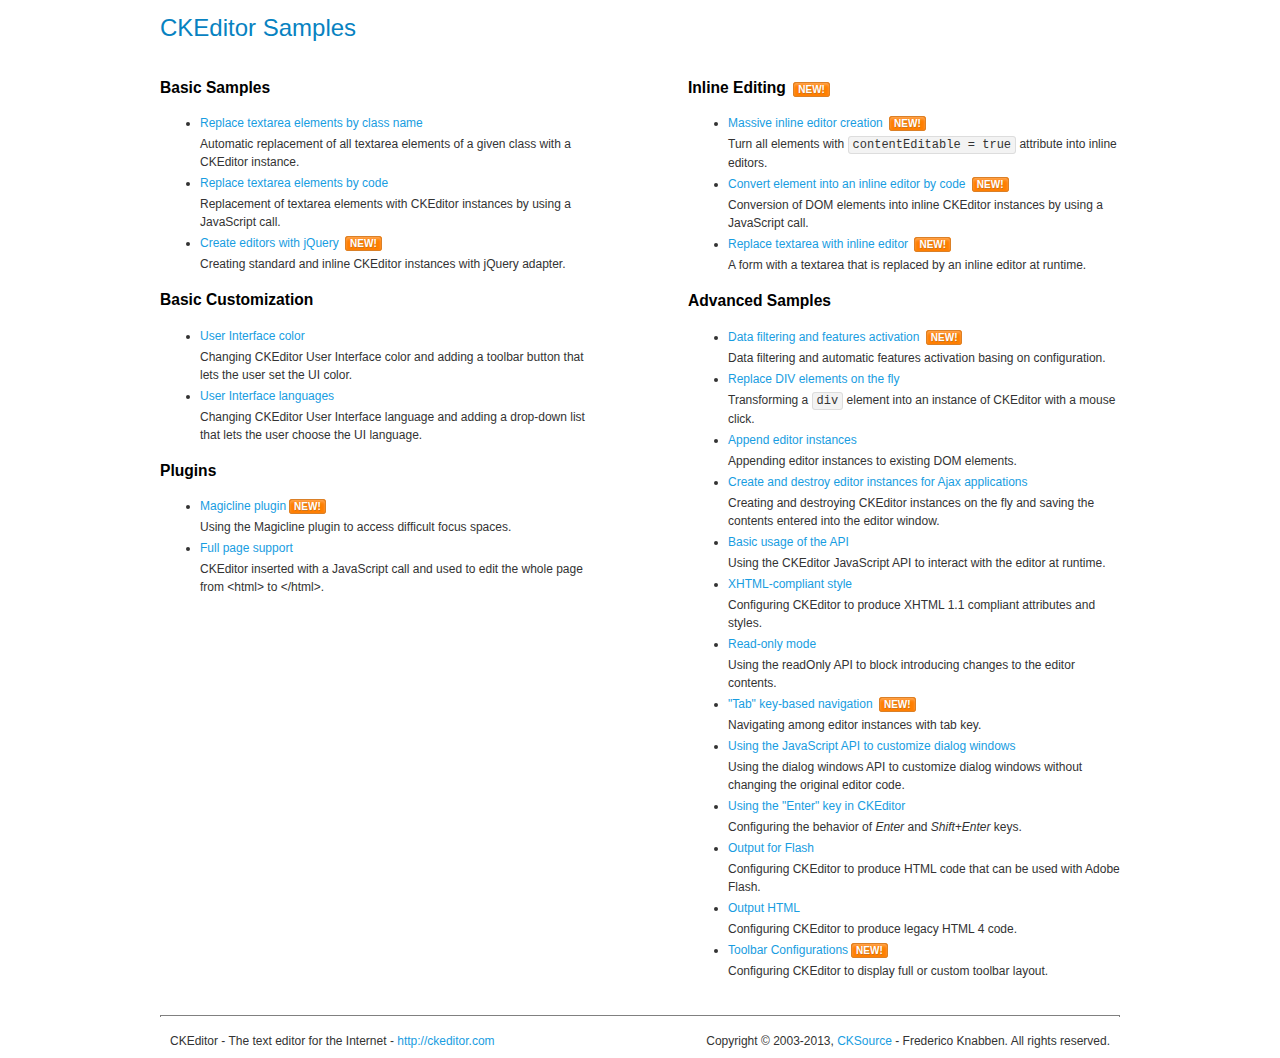
<file: app/static/vendors/ckeditor/samples/index.html>
<!DOCTYPE html>
<!--
Copyright (c) 2003-2013, CKSource - Frederico Knabben. All rights reserved.
For licensing, see LICENSE.md or http://ckeditor.com/license
-->
<html>
<head>
	<title>CKEditor Samples</title>
	<meta charset="utf-8">
	<link rel="stylesheet" href="sample.css">
</head>
<body>
	<h1 class="samples">
		CKEditor Samples
	</h1>
	<div class="twoColumns">
		<div class="twoColumnsLeft">
			<h2 class="samples">
				Basic Samples
			</h2>
			<dl class="samples">
				<dt><a class="samples" href="replacebyclass.html">Replace textarea elements by class name</a></dt>
				<dd>Automatic replacement of all textarea elements of a given class with a CKEditor instance.</dd>

				<dt><a class="samples" href="replacebycode.html">Replace textarea elements by code</a></dt>
				<dd>Replacement of textarea elements with CKEditor instances by using a JavaScript call.</dd>

				<dt><a class="samples" href="jquery.html">Create editors with jQuery</a> <span class="new">New!</span></dt>
				<dd>Creating standard and inline CKEditor instances with jQuery adapter.</dd>
			</dl>

			<h2 class="samples">
				Basic Customization
			</h2>
			<dl class="samples">
				<dt><a class="samples" href="uicolor.html">User Interface color</a></dt>
				<dd>Changing CKEditor User Interface color and adding a toolbar button that lets the user set the UI color.</dd>

				<dt><a class="samples" href="uilanguages.html">User Interface languages</a></dt>
				<dd>Changing CKEditor User Interface language and adding a drop-down list that lets the user choose the UI language.</dd>
			</dl>


			<h2 class="samples">Plugins</h2>
<dl class="samples">
<dt><a class="samples" href="plugins/magicline/magicline.html">Magicline plugin</a><span class="new">New!</span></dt>
<dd>Using the Magicline plugin to access difficult focus spaces.</dd>

<dt><a class="samples" href="plugins/wysiwygarea/fullpage.html">Full page support</a></dt>
<dd>CKEditor inserted with a JavaScript call and used to edit the whole page from &lt;html&gt; to &lt;/html&gt;.</dd>
</dl>
		</div>
		<div class="twoColumnsRight">
			<h2 class="samples">
				Inline Editing <span class="new">New!</span>
			</h2>
			<dl class="samples">
				<dt><a class="samples" href="inlineall.html">Massive inline editor creation</a> <span class="new">New!</span></dt>
				<dd>Turn all elements with <code>contentEditable = true</code> attribute into inline editors.</dd>

				<dt><a class="samples" href="inlinebycode.html">Convert element into an inline editor by code</a> <span class="new">New!</span></dt>
				<dd>Conversion of DOM elements into inline CKEditor instances by using a JavaScript call.</dd>

				<dt><a class="samples" href="inlinetextarea.html">Replace textarea with inline editor</a> <span class="new">New!</span></dt>
				<dd>A form with a textarea that is replaced by an inline editor at runtime.</dd>

				
			</dl>

			<h2 class="samples">
				Advanced Samples
			</h2>
			<dl class="samples">
				<dt><a class="samples" href="datafiltering.html">Data filtering and features activation</a> <span class="new">New!</span></dt>
				<dd>Data filtering and automatic features activation basing on configuration.</dd>

				<dt><a class="samples" href="divreplace.html">Replace DIV elements on the fly</a></dt>
				<dd>Transforming a <code>div</code> element into an instance of CKEditor with a mouse click.</dd>

				<dt><a class="samples" href="appendto.html">Append editor instances</a></dt>
				<dd>Appending editor instances to existing DOM elements.</dd>

				<dt><a class="samples" href="ajax.html">Create and destroy editor instances for Ajax applications</a></dt>
				<dd>Creating and destroying CKEditor instances on the fly and saving the contents entered into the editor window.</dd>

				<dt><a class="samples" href="api.html">Basic usage of the API</a></dt>
				<dd>Using the CKEditor JavaScript API to interact with the editor at runtime.</dd>

				<dt><a class="samples" href="xhtmlstyle.html">XHTML-compliant style</a></dt>
				<dd>Configuring CKEditor to produce XHTML 1.1 compliant attributes and styles.</dd>

				<dt><a class="samples" href="readonly.html">Read-only mode</a></dt>
				<dd>Using the readOnly API to block introducing changes to the editor contents.</dd>

				<dt><a class="samples" href="tabindex.html">"Tab" key-based navigation</a> <span class="new">New!</span></dt>
				<dd>Navigating among editor instances with tab key.</dd>


				
<dt><a class="samples" href="plugins/dialog/dialog.html">Using the JavaScript API to customize dialog windows</a></dt>
<dd>Using the dialog windows API to customize dialog windows without changing the original editor code.</dd>

<dt><a class="samples" href="plugins/enterkey/enterkey.html">Using the &quot;Enter&quot; key in CKEditor</a></dt>
<dd>Configuring the behavior of <em>Enter</em> and <em>Shift+Enter</em> keys.</dd>

<dt><a class="samples" href="plugins/htmlwriter/outputforflash.html">Output for Flash</a></dt>
<dd>Configuring CKEditor to produce HTML code that can be used with Adobe Flash.</dd>

<dt><a class="samples" href="plugins/htmlwriter/outputhtml.html">Output HTML</a></dt>
<dd>Configuring CKEditor to produce legacy HTML 4 code.</dd>

<dt><a class="samples" href="plugins/toolbar/toolbar.html">Toolbar Configurations</a><span class="new">New!</span></dt>
<dd>Configuring CKEditor to display full or custom toolbar layout.</dd>

			</dl>
		</div>
	</div>
	<div id="footer">
		<hr>
		<p>
			CKEditor - The text editor for the Internet - <a class="samples" href="http://ckeditor.com/">http://ckeditor.com</a>
		</p>
		<p id="copy">
			Copyright &copy; 2003-2013, <a class="samples" href="http://cksource.com/">CKSource</a> - Frederico Knabben. All rights reserved.
		</p>
	</div>
</body>
</html>
</file>
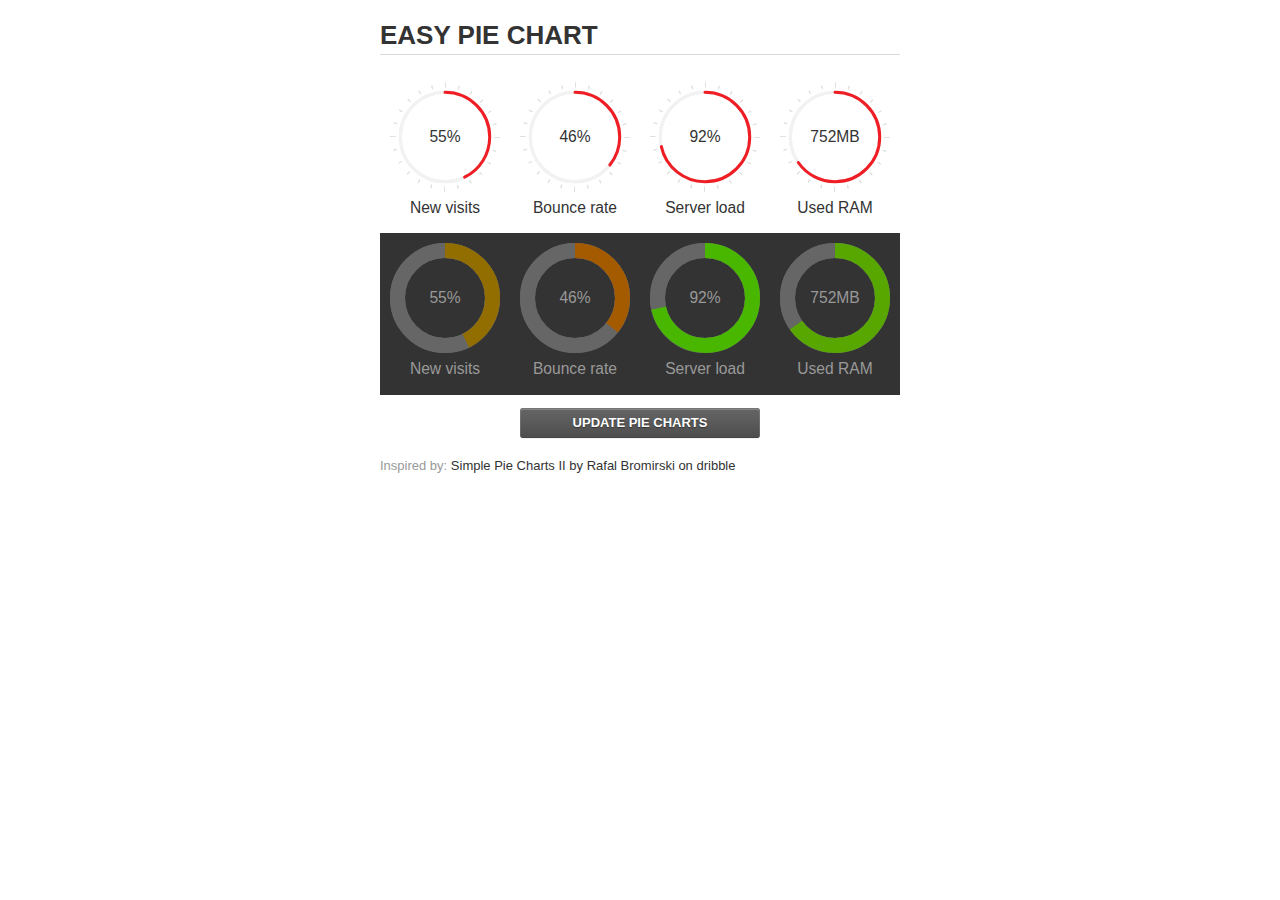
<file: app/static/vendors/easypiechart/examples/index.html>
<!doctype html>
<html>
    <head>
        <meta charset="utf-8">
        <title>Easy Pie Chart</title>
        <script type="text/javascript" src="https://ajax.googleapis.com/ajax/libs/jquery/1.7.2/jquery.min.js"></script>
        <script type="text/javascript" src="http://html5shiv.googlecode.com/svn/trunk/html5.js"></script>
        <script type="text/javascript" src="excanvas.js"></script>
        <script type="text/javascript" src="../jquery.easy-pie-chart.js"></script>

        <link rel="stylesheet" type="text/css" href="style.css" media="screen">
        <link rel="stylesheet" type="text/css" href="../jquery.easy-pie-chart.css" media="screen">

        <meta name="viewport" content="width=device-width, initial-scale=1.0">

        <script type="text/javascript">
            var initPieChart = function() {
                $('.percentage').easyPieChart({
                    animate: 1000
                });
                $('.percentage-light').easyPieChart({
                    barColor: function(percent) {
                        percent /= 100;
                        return "rgb(" + Math.round(255 * (1-percent)) + ", " + Math.round(255 * percent) + ", 0)";
                    },
                    trackColor: '#666',
                    scaleColor: false,
                    lineCap: 'butt',
                    lineWidth: 15,
                    animate: 1000
                });

                $('.updateEasyPieChart').on('click', function(e) {
                  e.preventDefault();
                  $('.percentage, .percentage-light').each(function() {
                    var newValue = Math.round(100*Math.random());
                    $(this).data('easyPieChart').update(newValue);
                    $('span', this).text(newValue);
                  });
                });
            };
        </script>
    </head>
    <body onload="initPieChart();">
        <div class="container">
            <h1>EASY PIE CHART</h1>
            <div class="chart">
                <div class="percentage" data-percent="55"><span>55</span>%</div>
                <div class="label">New visits</div>
            </div>
            <div class="chart">
                <div class="percentage" data-percent="46"><span>46</span>%</div>
                <div class="label">Bounce rate</div>
            </div>
            <div class="chart">
                <div class="percentage" data-percent="92"><span>92</span>%</div>
                <div class="label">Server load</div>
            </div>
            <div class="chart">
                <div class="percentage" data-percent="84"><span>752</span>MB</div>
                <div class="label">Used RAM</div>
            </div>
            <div style="clear:both;"></div>
            <div class="dark">
                <div class="chart">
                    <div class="percentage-light" data-percent="55"><span>55</span>%</div>
                    <div class="label">New visits</div>
                </div>
                <div class="chart">
                    <div class="percentage-light" data-percent="46"><span>46</span>%</div>
                    <div class="label">Bounce rate</div>
                </div>
                <div class="chart">
                    <div class="percentage-light" data-percent="92"><span>92</span>%</div>
                    <div class="label">Server load</div>
                </div>
                <div class="chart">
                    <div class="percentage-light" data-percent="84"><span>752</span>MB</div>
                    <div class="label">Used RAM</div>
                </div>
                <div style="clear:both;"></div>
            </div>

            <p><a href="#" class="button updateEasyPieChart">Update pie charts</a></p>

            <p class="credits">Inspired by: <a href="http://drbl.in/ezuc" target="_blank">Simple Pie Charts II by Rafal Bromirski on dribble</a></p>
        </div>
    </body>
</html>
</file>
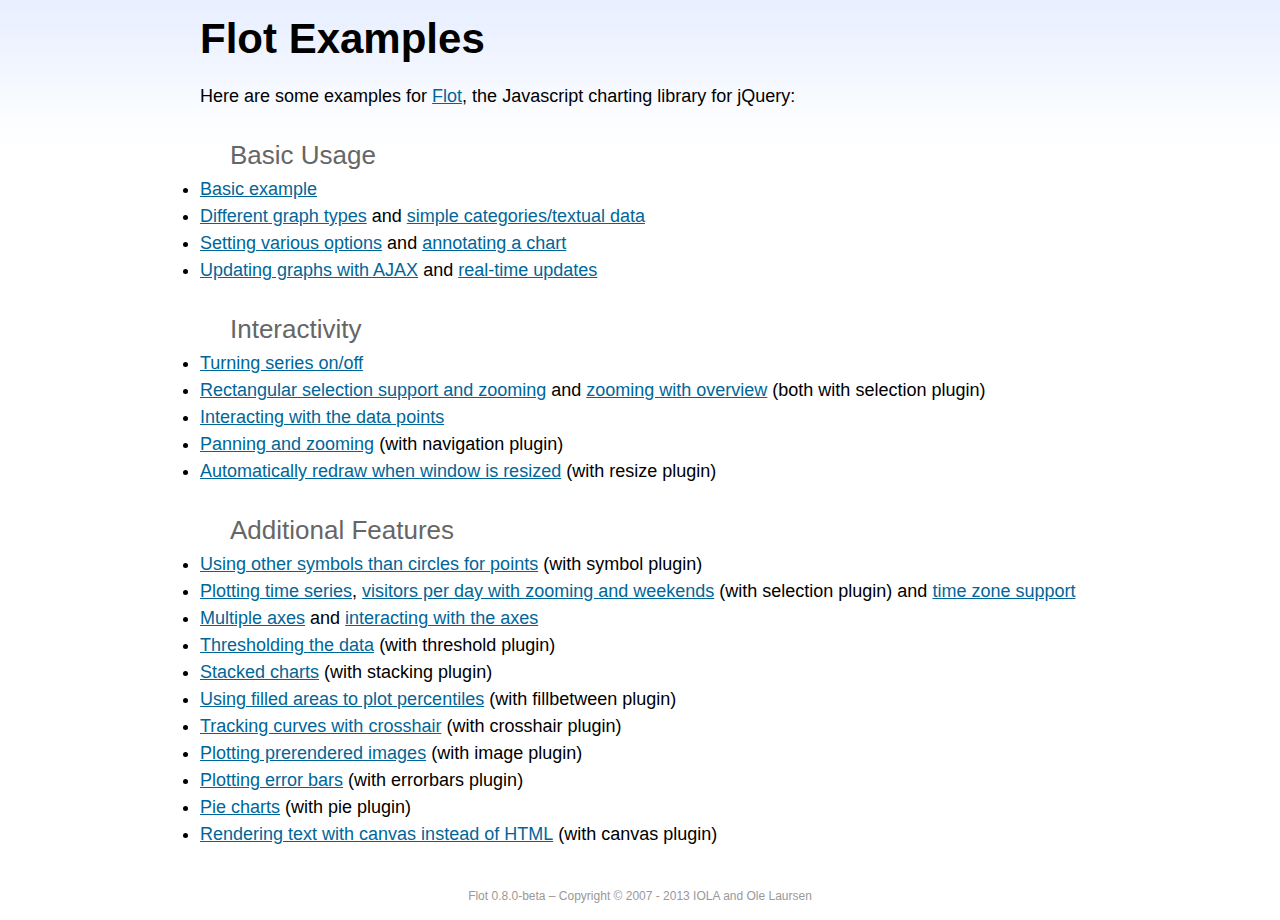
<file: app/static/vendors/flot/examples/index.html>
<!DOCTYPE html PUBLIC "-//W3C//DTD HTML 4.01//EN" "http://www.w3.org/TR/html4/strict.dtd">
<html>
<head>
	<meta http-equiv="Content-Type" content="text/html; charset=utf-8">
	<title>Flot Examples</title>
	<link href="examples.css" rel="stylesheet" type="text/css">
	<style>

	h3 {
		margin-top: 30px;
		margin-bottom: 5px;
	}

	</style>
	<script language="javascript" type="text/javascript" src="../jquery.js"></script>
	<script language="javascript" type="text/javascript" src="../jquery.flot.js"></script>
	<script type="text/javascript">

	$(function() {

		// Add the Flot version string to the footer

		$("#footer").prepend("Flot " + $.plot.version + " &ndash; ");
	});

	</script>
</head>
<body>

	<div id="header">
		<h2>Flot Examples</h2>
	</div>

	<div id="content">

		<p>Here are some examples for <a href="http://www.flotcharts.org">Flot</a>, the Javascript charting library for jQuery:</p>

		<h3>Basic Usage</h3>

		<ul>
			<li><a href="basic-usage/index.html">Basic example</a></li>
			<li><a href="series-types/index.html">Different graph types</a> and <a href="categories/index.html">simple categories/textual data</a></li>
			<li><a href="basic-options/index.html">Setting various options</a> and <a href="annotating/index.html">annotating a chart</a></li>
			<li><a href="ajax/index.html">Updating graphs with AJAX</a> and <a href="realtime/index.html">real-time updates</a></li>
		</ul>

		<h3>Interactivity</h3>

		<ul>
			<li><a href="series-toggle/index.html">Turning series on/off</a></li>
			<li><a href="selection/index.html">Rectangular selection support and zooming</a> and <a href="zooming/index.html">zooming with overview</a> (both with selection plugin)</li>
			<li><a href="interacting/index.html">Interacting with the data points</a></li>
			<li><a href="navigate/index.html">Panning and zooming</a> (with navigation plugin)</li>
			<li><a href="resize/index.html">Automatically redraw when window is resized</a> (with resize plugin)</li>
		</ul>

		<h3>Additional Features</h3>

		<ul>
			<li><a href="symbols/index.html">Using other symbols than circles for points</a> (with symbol plugin)</li>
			<li><a href="axes-time/index.html">Plotting time series</a>, <a href="visitors/index.html">visitors per day with zooming and weekends</a> (with selection plugin) and <a href="axes-time-zones/index.html">time zone support</a></li>
			<li><a href="axes-multiple/index.html">Multiple axes</a> and <a href="axes-interacting/index.html">interacting with the axes</a></li>
			<li><a href="threshold/index.html">Thresholding the data</a> (with threshold plugin)</li>
			<li><a href="stacking/index.html">Stacked charts</a> (with stacking plugin)</li>
			<li><a href="percentiles/index.html">Using filled areas to plot percentiles</a> (with fillbetween plugin)</li>
			<li><a href="tracking/index.html">Tracking curves with crosshair</a> (with crosshair plugin)</li>
			<li><a href="image/index.html">Plotting prerendered images</a> (with image plugin)</li>
			<li><a href="series-errorbars/index.html">Plotting error bars</a> (with errorbars plugin)</li>
			<li><a href="series-pie/index.html">Pie charts</a> (with pie plugin)</li>
			<li><a href="canvas/index.html">Rendering text with canvas instead of HTML</a> (with canvas plugin)</li>
		</ul>

	</div>

	<div id="footer">
		Copyright &copy; 2007 - 2013 IOLA and Ole Laursen
	</div>

</body>
</html>
</file>
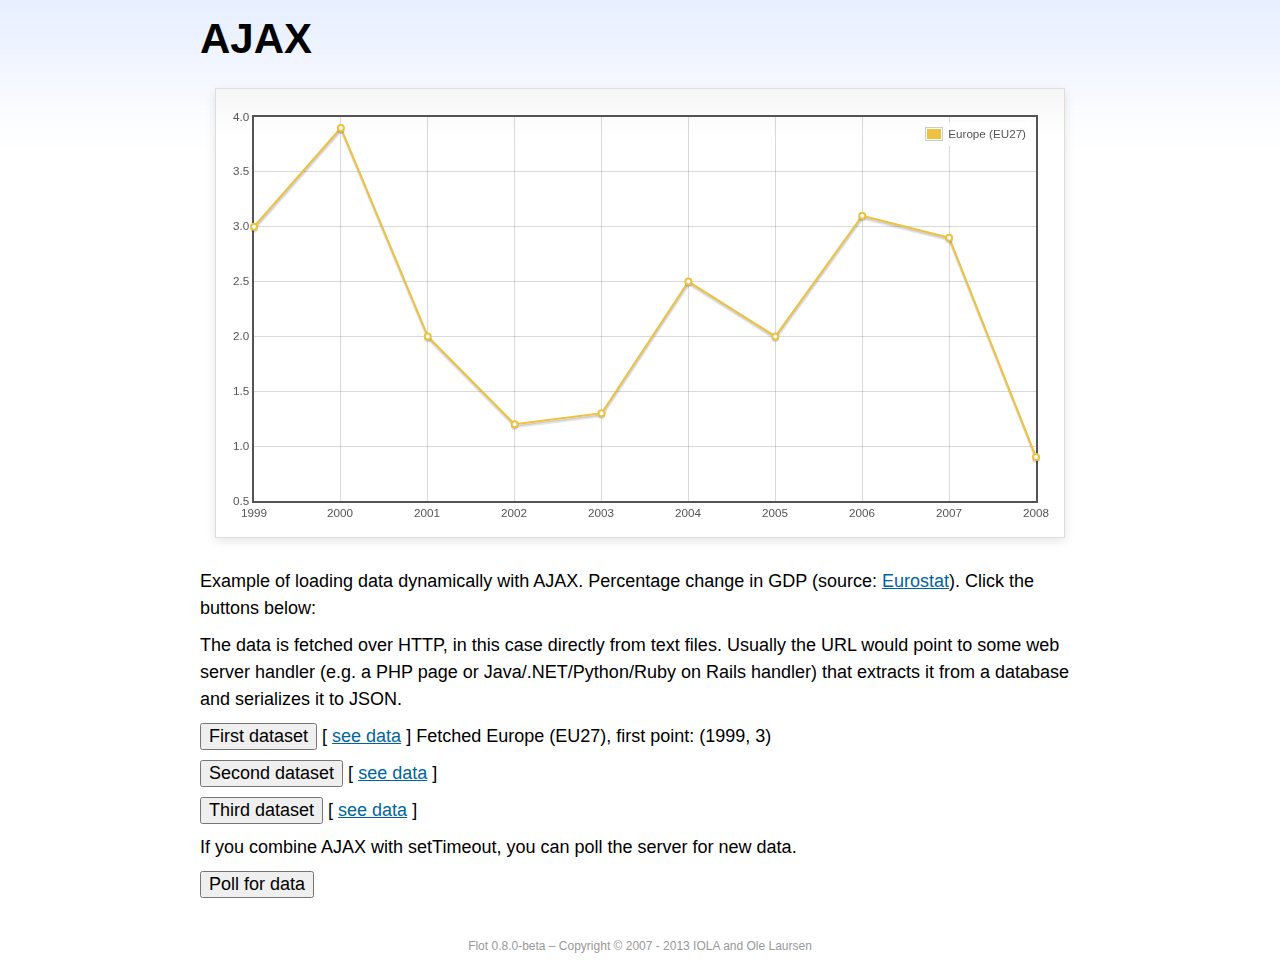
<file: app/static/vendors/flot/examples/ajax/index.html>
<!DOCTYPE html PUBLIC "-//W3C//DTD HTML 4.01//EN" "http://www.w3.org/TR/html4/strict.dtd">
<html>
<head>
	<meta http-equiv="Content-Type" content="text/html; charset=utf-8">
	<title>Flot Examples: AJAX</title>
	<link href="../examples.css" rel="stylesheet" type="text/css">
	<!--[if lte IE 8]><script language="javascript" type="text/javascript" src="../../excanvas.min.js"></script><![endif]-->
	<script language="javascript" type="text/javascript" src="../../jquery.js"></script>
	<script language="javascript" type="text/javascript" src="../../jquery.flot.js"></script>
	<script type="text/javascript">

	$(function() {

		var options = {
			lines: {
				show: true
			},
			points: {
				show: true
			},
			xaxis: {
				tickDecimals: 0,
				tickSize: 1
			}
		};

		var data = [];

		$.plot("#placeholder", data, options);

		// Fetch one series, adding to what we already have

		var alreadyFetched = {};

		$("button.fetchSeries").click(function () {

			var button = $(this);

			// Find the URL in the link right next to us, then fetch the data

			var dataurl = button.siblings("a").attr("href");

			function onDataReceived(series) {

				// Extract the first coordinate pair; jQuery has parsed it, so
				// the data is now just an ordinary JavaScript object

				var firstcoordinate = "(" + series.data[0][0] + ", " + series.data[0][1] + ")";
				button.siblings("span").text("Fetched " + series.label + ", first point: " + firstcoordinate);

				// Push the new data onto our existing data array

				if (!alreadyFetched[series.label]) {
					alreadyFetched[series.label] = true;
					data.push(series);
				}

				$.plot("#placeholder", data, options);
			}

			$.ajax({
				url: dataurl,
				type: "GET",
				dataType: "json",
				success: onDataReceived
			});
		});

		// Initiate a recurring data update

		$("button.dataUpdate").click(function () {

			data = [];
			alreadyFetched = {};

			$.plot("#placeholder", data, options);

			var iteration = 0;

			function fetchData() {

				++iteration;

				function onDataReceived(series) {

					// Load all the data in one pass; if we only got partial
					// data we could merge it with what we already have.

					data = [ series ];
					$.plot("#placeholder", data, options);
				}

				// Normally we call the same URL - a script connected to a
				// database - but in this case we only have static example
				// files, so we need to modify the URL.

				$.ajax({
					url: "data-eu-gdp-growth-" + iteration + ".json",
					type: "GET",
					dataType: "json",
					success: onDataReceived
				});

				if (iteration < 5) {
					setTimeout(fetchData, 1000);
				} else {
					data = [];
					alreadyFetched = {};
				}
			}

			setTimeout(fetchData, 1000);
		});

		// Load the first series by default, so we don't have an empty plot

		$("button.fetchSeries:first").click();

		// Add the Flot version string to the footer

		$("#footer").prepend("Flot " + $.plot.version + " &ndash; ");
	});

	</script>
</head>
<body>

	<div id="header">
		<h2>AJAX</h2>
	</div>

	<div id="content">

		<div class="demo-container">
			<div id="placeholder" class="demo-placeholder"></div>
		</div>

		<p>Example of loading data dynamically with AJAX. Percentage change in GDP (source: <a href="http://epp.eurostat.ec.europa.eu/tgm/table.do?tab=table&init=1&plugin=1&language=en&pcode=tsieb020">Eurostat</a>). Click the buttons below:</p>

		<p>The data is fetched over HTTP, in this case directly from text files. Usually the URL would point to some web server handler (e.g. a PHP page or Java/.NET/Python/Ruby on Rails handler) that extracts it from a database and serializes it to JSON.</p>

		<p>
			<button class="fetchSeries">First dataset</button>
			[ <a href="data-eu-gdp-growth.json">see data</a> ]
			<span></span>
		</p>

		<p>
			<button class="fetchSeries">Second dataset</button>
			[ <a href="data-japan-gdp-growth.json">see data</a> ]
			<span></span>
		</p>

		<p>
			<button class="fetchSeries">Third dataset</button>
			[ <a href="data-usa-gdp-growth.json">see data</a> ]
			<span></span>
		</p>

		<p>If you combine AJAX with setTimeout, you can poll the server for new data.</p>

		<p>
			<button class="dataUpdate">Poll for data</button>
		</p>

	</div>

	<div id="footer">
		Copyright &copy; 2007 - 2013 IOLA and Ole Laursen
	</div>

</body>
</html>
</file>
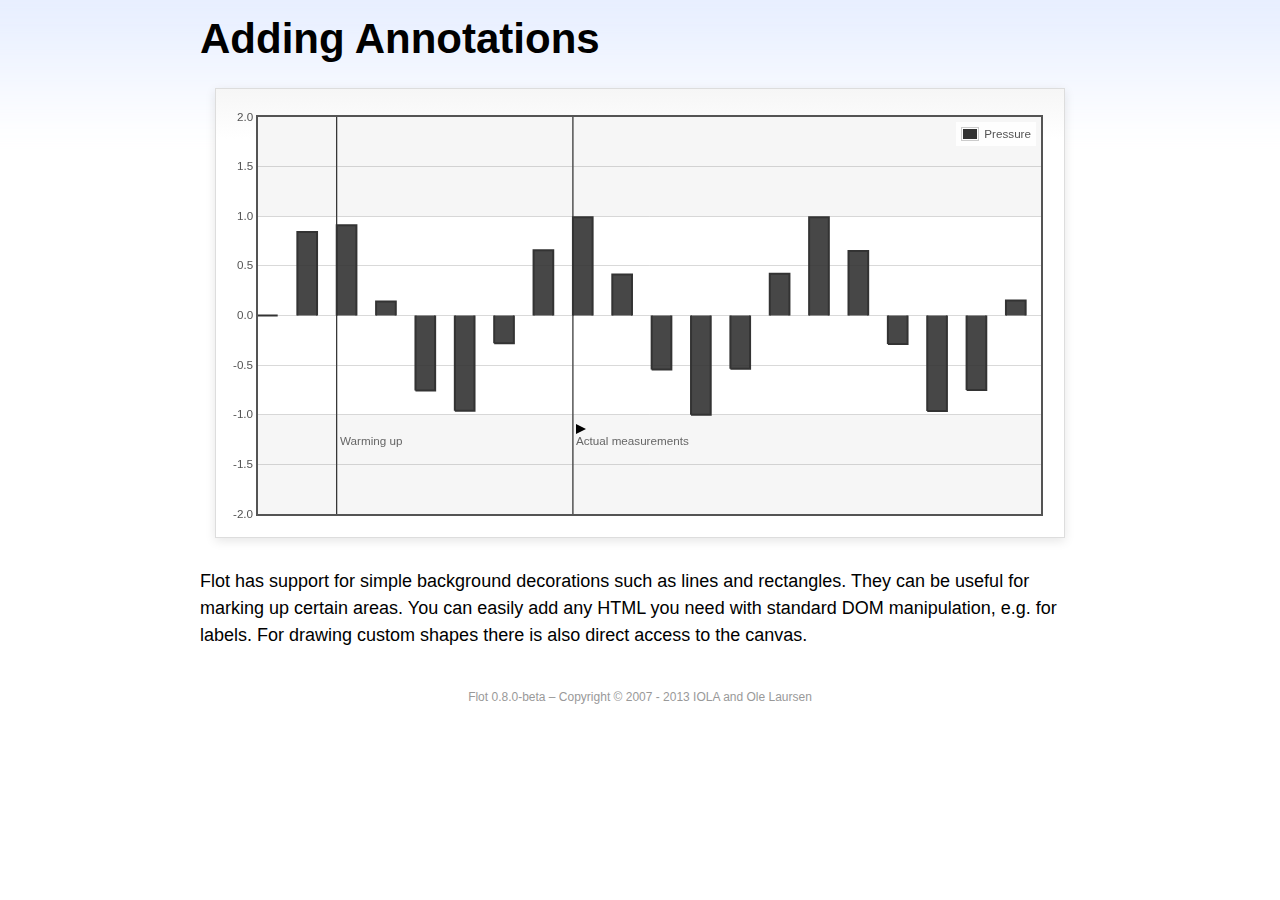
<file: app/static/vendors/flot/examples/annotating/index.html>
<!DOCTYPE html PUBLIC "-//W3C//DTD HTML 4.01//EN" "http://www.w3.org/TR/html4/strict.dtd">
<html>
<head>
	<meta http-equiv="Content-Type" content="text/html; charset=utf-8">
	<title>Flot Examples: Adding Annotations</title>
	<link href="../examples.css" rel="stylesheet" type="text/css">
	<!--[if lte IE 8]><script language="javascript" type="text/javascript" src="../../excanvas.min.js"></script><![endif]-->
	<script language="javascript" type="text/javascript" src="../../jquery.js"></script>
	<script language="javascript" type="text/javascript" src="../../jquery.flot.js"></script>
	<script type="text/javascript">

	$(function() {

		var d1 = [];
		for (var i = 0; i < 20; ++i) {
			d1.push([i, Math.sin(i)]);
		}

		var data = [{ data: d1, label: "Pressure", color: "#333" }];

		var markings = [
			{ color: "#f6f6f6", yaxis: { from: 1 } },
			{ color: "#f6f6f6", yaxis: { to: -1 } },
			{ color: "#000", lineWidth: 1, xaxis: { from: 2, to: 2 } },
			{ color: "#000", lineWidth: 1, xaxis: { from: 8, to: 8 } }
		];

		var placeholder = $("#placeholder");

		var plot = $.plot(placeholder, data, {
			bars: { show: true, barWidth: 0.5, fill: 0.9 },
			xaxis: { ticks: [], autoscaleMargin: 0.02 },
			yaxis: { min: -2, max: 2 },
			grid: { markings: markings }
		});

		var o = plot.pointOffset({ x: 2, y: -1.2});

		// Append it to the placeholder that Flot already uses for positioning

		placeholder.append("<div style='position:absolute;left:" + (o.left + 4) + "px;top:" + o.top + "px;color:#666;font-size:smaller'>Warming up</div>");

		o = plot.pointOffset({ x: 8, y: -1.2});
		placeholder.append("<div style='position:absolute;left:" + (o.left + 4) + "px;top:" + o.top + "px;color:#666;font-size:smaller'>Actual measurements</div>");

		// Draw a little arrow on top of the last label to demonstrate canvas
		// drawing

		var ctx = plot.getCanvas().getContext("2d");
		ctx.beginPath();
		o.left += 4;
		ctx.moveTo(o.left, o.top);
		ctx.lineTo(o.left, o.top - 10);
		ctx.lineTo(o.left + 10, o.top - 5);
		ctx.lineTo(o.left, o.top);
		ctx.fillStyle = "#000";
		ctx.fill();

		// Add the Flot version string to the footer

		$("#footer").prepend("Flot " + $.plot.version + " &ndash; ");
	});

	</script>
</head>
<body>

	<div id="header">
		<h2>Adding Annotations</h2>
	</div>

	<div id="content">

		<div class="demo-container">
			<div id="placeholder" class="demo-placeholder"></div>
		</div>

		<p>Flot has support for simple background decorations such as lines and rectangles. They can be useful for marking up certain areas. You can easily add any HTML you need with standard DOM manipulation, e.g. for labels. For drawing custom shapes there is also direct access to the canvas.</p>

	</div>

	<div id="footer">
		Copyright &copy; 2007 - 2013 IOLA and Ole Laursen
	</div>

</body>
</html>
</file>
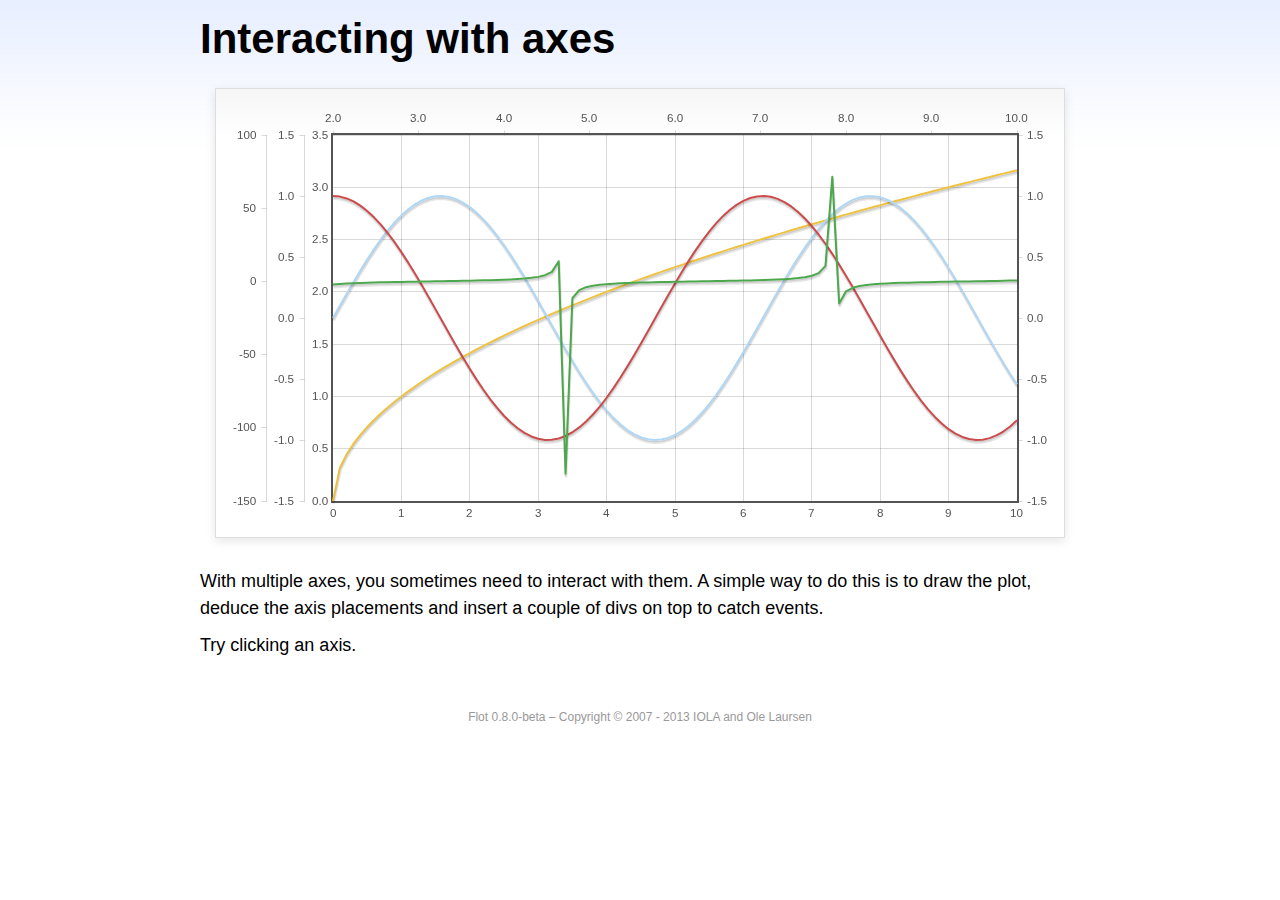
<file: app/static/vendors/flot/examples/axes-interacting/index.html>
<!DOCTYPE html PUBLIC "-//W3C//DTD HTML 4.01//EN" "http://www.w3.org/TR/html4/strict.dtd">
<html>
<head>
	<meta http-equiv="Content-Type" content="text/html; charset=utf-8">
	<title>Flot Examples: Interacting with axes</title>
	<link href="../examples.css" rel="stylesheet" type="text/css">
	<!--[if lte IE 8]><script language="javascript" type="text/javascript" src="../../excanvas.min.js"></script><![endif]-->
	<script language="javascript" type="text/javascript" src="../../jquery.js"></script>
	<script language="javascript" type="text/javascript" src="../../jquery.flot.js"></script>
	<script type="text/javascript">

	$(function() {

		function generate(start, end, fn) {
			var res = [];
			for (var i = 0; i <= 100; ++i) {
				var x = start + i / 100 * (end - start);
				res.push([x, fn(x)]);
			}
			return res;
		}

		var data = [
			{ data: generate(0, 10, function (x) { return Math.sqrt(x);}), xaxis: 1, yaxis:1 },
			{ data: generate(0, 10, function (x) { return Math.sin(x);}), xaxis: 1, yaxis:2 },
			{ data: generate(0, 10, function (x) { return Math.cos(x);}), xaxis: 1, yaxis:3 },
			{ data: generate(2, 10, function (x) { return Math.tan(x);}), xaxis: 2, yaxis: 4 }
		];

		var plot = $.plot("#placeholder", data, {
			xaxes: [
				{ position: 'bottom' },
				{ position: 'top'}
			],
			yaxes: [
				{ position: 'left' },
				{ position: 'left' },
				{ position: 'right' },
				{ position: 'left' }
			]
		});

		// Create a div for each axis

		$.each(plot.getAxes(), function (i, axis) {
			if (!axis.show)
				return;

			var box = axis.box;

			$("<div class='axisTarget' style='position:absolute; left:" + box.left + "px; top:" + box.top + "px; width:" + box.width +  "px; height:" + box.height + "px'></div>")
				.data("axis.direction", axis.direction)
				.data("axis.n", axis.n)
				.css({ backgroundColor: "#f00", opacity: 0, cursor: "pointer" })
				.appendTo(plot.getPlaceholder())
				.hover(
					function () { $(this).css({ opacity: 0.10 }) },
					function () { $(this).css({ opacity: 0 }) }
				)
				.click(function () {
					$("#click").text("You clicked the " + axis.direction + axis.n + "axis!")
				});
		});

		// Add the Flot version string to the footer

		$("#footer").prepend("Flot " + $.plot.version + " &ndash; ");
	});

	</script>
</head>
<body>

	<div id="header">
		<h2>Interacting with axes</h2>
	</div>

	<div id="content">

		<div class="demo-container">
			<div id="placeholder" class="demo-placeholder"></div>
		</div>

		<p>With multiple axes, you sometimes need to interact with them. A simple way to do this is to draw the plot, deduce the axis placements and insert a couple of divs on top to catch events.</p>

		<p>Try clicking an axis.</p>

		<p id="click"></p>

	</div>

	<div id="footer">
		Copyright &copy; 2007 - 2013 IOLA and Ole Laursen
	</div>

</body>
</html>
</file>
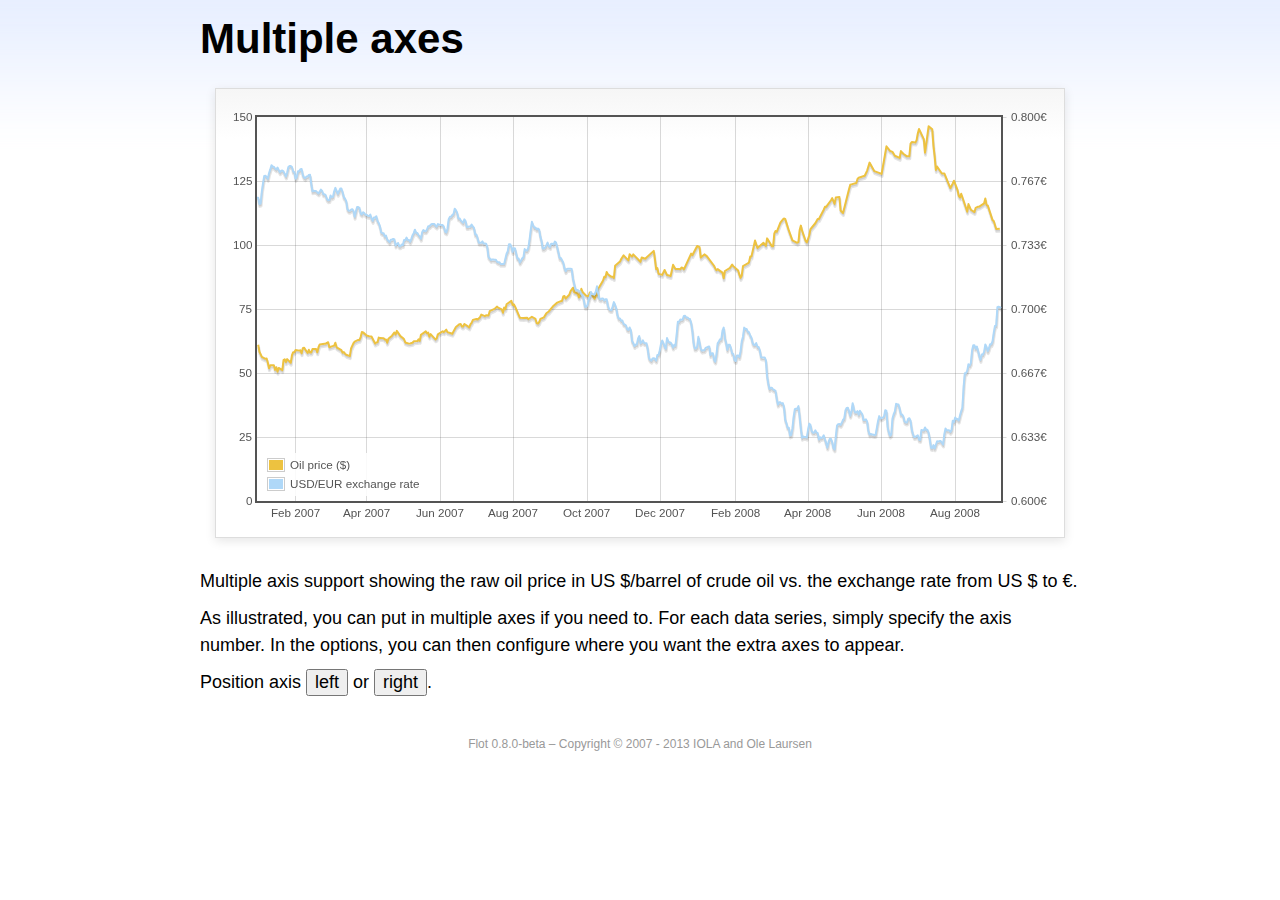
<file: app/static/vendors/flot/examples/axes-multiple/index.html>
<!DOCTYPE html PUBLIC "-//W3C//DTD HTML 4.01//EN" "http://www.w3.org/TR/html4/strict.dtd">
<html>
<head>
	<meta http-equiv="Content-Type" content="text/html; charset=utf-8">
	<title>Flot Examples: Multiple Axes</title>
	<link href="../examples.css" rel="stylesheet" type="text/css">
	<!--[if lte IE 8]><script language="javascript" type="text/javascript" src="../../excanvas.min.js"></script><![endif]-->
	<script language="javascript" type="text/javascript" src="../../jquery.js"></script>
	<script language="javascript" type="text/javascript" src="../../jquery.flot.js"></script>
	<script language="javascript" type="text/javascript" src="../../jquery.flot.time.js"></script>
	<script type="text/javascript">

	$(function() {

		var oilprices = [[1167692400000,61.05], [1167778800000,58.32], [1167865200000,57.35], [1167951600000,56.31], [1168210800000,55.55], [1168297200000,55.64], [1168383600000,54.02], [1168470000000,51.88], [1168556400000,52.99], [1168815600000,52.99], [1168902000000,51.21], [1168988400000,52.24], [1169074800000,50.48], [1169161200000,51.99], [1169420400000,51.13], [1169506800000,55.04], [1169593200000,55.37], [1169679600000,54.23], [1169766000000,55.42], [1170025200000,54.01], [1170111600000,56.97], [1170198000000,58.14], [1170284400000,58.14], [1170370800000,59.02], [1170630000000,58.74], [1170716400000,58.88], [1170802800000,57.71], [1170889200000,59.71], [1170975600000,59.89], [1171234800000,57.81], [1171321200000,59.06], [1171407600000,58.00], [1171494000000,57.99], [1171580400000,59.39], [1171839600000,59.39], [1171926000000,58.07], [1172012400000,60.07], [1172098800000,61.14], [1172444400000,61.39], [1172530800000,61.46], [1172617200000,61.79], [1172703600000,62.00], [1172790000000,60.07], [1173135600000,60.69], [1173222000000,61.82], [1173308400000,60.05], [1173654000000,58.91], [1173740400000,57.93], [1173826800000,58.16], [1173913200000,57.55], [1173999600000,57.11], [1174258800000,56.59], [1174345200000,59.61], [1174518000000,61.69], [1174604400000,62.28], [1174860000000,62.91], [1174946400000,62.93], [1175032800000,64.03], [1175119200000,66.03], [1175205600000,65.87], [1175464800000,64.64], [1175637600000,64.38], [1175724000000,64.28], [1175810400000,64.28], [1176069600000,61.51], [1176156000000,61.89], [1176242400000,62.01], [1176328800000,63.85], [1176415200000,63.63], [1176674400000,63.61], [1176760800000,63.10], [1176847200000,63.13], [1176933600000,61.83], [1177020000000,63.38], [1177279200000,64.58], [1177452000000,65.84], [1177538400000,65.06], [1177624800000,66.46], [1177884000000,64.40], [1178056800000,63.68], [1178143200000,63.19], [1178229600000,61.93], [1178488800000,61.47], [1178575200000,61.55], [1178748000000,61.81], [1178834400000,62.37], [1179093600000,62.46], [1179180000000,63.17], [1179266400000,62.55], [1179352800000,64.94], [1179698400000,66.27], [1179784800000,65.50], [1179871200000,65.77], [1179957600000,64.18], [1180044000000,65.20], [1180389600000,63.15], [1180476000000,63.49], [1180562400000,65.08], [1180908000000,66.30], [1180994400000,65.96], [1181167200000,66.93], [1181253600000,65.98], [1181599200000,65.35], [1181685600000,66.26], [1181858400000,68.00], [1182117600000,69.09], [1182204000000,69.10], [1182290400000,68.19], [1182376800000,68.19], [1182463200000,69.14], [1182722400000,68.19], [1182808800000,67.77], [1182895200000,68.97], [1182981600000,69.57], [1183068000000,70.68], [1183327200000,71.09], [1183413600000,70.92], [1183586400000,71.81], [1183672800000,72.81], [1183932000000,72.19], [1184018400000,72.56], [1184191200000,72.50], [1184277600000,74.15], [1184623200000,75.05], [1184796000000,75.92], [1184882400000,75.57], [1185141600000,74.89], [1185228000000,73.56], [1185314400000,75.57], [1185400800000,74.95], [1185487200000,76.83], [1185832800000,78.21], [1185919200000,76.53], [1186005600000,76.86], [1186092000000,76.00], [1186437600000,71.59], [1186696800000,71.47], [1186956000000,71.62], [1187042400000,71.00], [1187301600000,71.98], [1187560800000,71.12], [1187647200000,69.47], [1187733600000,69.26], [1187820000000,69.83], [1187906400000,71.09], [1188165600000,71.73], [1188338400000,73.36], [1188511200000,74.04], [1188856800000,76.30], [1189116000000,77.49], [1189461600000,78.23], [1189548000000,79.91], [1189634400000,80.09], [1189720800000,79.10], [1189980000000,80.57], [1190066400000,81.93], [1190239200000,83.32], [1190325600000,81.62], [1190584800000,80.95], [1190671200000,79.53], [1190757600000,80.30], [1190844000000,82.88], [1190930400000,81.66], [1191189600000,80.24], [1191276000000,80.05], [1191362400000,79.94], [1191448800000,81.44], [1191535200000,81.22], [1191794400000,79.02], [1191880800000,80.26], [1191967200000,80.30], [1192053600000,83.08], [1192140000000,83.69], [1192399200000,86.13], [1192485600000,87.61], [1192572000000,87.40], [1192658400000,89.47], [1192744800000,88.60], [1193004000000,87.56], [1193090400000,87.56], [1193176800000,87.10], [1193263200000,91.86], [1193612400000,93.53], [1193698800000,94.53], [1193871600000,95.93], [1194217200000,93.98], [1194303600000,96.37], [1194476400000,95.46], [1194562800000,96.32], [1195081200000,93.43], [1195167600000,95.10], [1195426800000,94.64], [1195513200000,95.10], [1196031600000,97.70], [1196118000000,94.42], [1196204400000,90.62], [1196290800000,91.01], [1196377200000,88.71], [1196636400000,88.32], [1196809200000,90.23], [1196982000000,88.28], [1197241200000,87.86], [1197327600000,90.02], [1197414000000,92.25], [1197586800000,90.63], [1197846000000,90.63], [1197932400000,90.49], [1198018800000,91.24], [1198105200000,91.06], [1198191600000,90.49], [1198710000000,96.62], [1198796400000,96.00], [1199142000000,99.62], [1199314800000,99.18], [1199401200000,95.09], [1199660400000,96.33], [1199833200000,95.67], [1200351600000,91.90], [1200438000000,90.84], [1200524400000,90.13], [1200610800000,90.57], [1200956400000,89.21], [1201042800000,86.99], [1201129200000,89.85], [1201474800000,90.99], [1201561200000,91.64], [1201647600000,92.33], [1201734000000,91.75], [1202079600000,90.02], [1202166000000,88.41], [1202252400000,87.14], [1202338800000,88.11], [1202425200000,91.77], [1202770800000,92.78], [1202857200000,93.27], [1202943600000,95.46], [1203030000000,95.46], [1203289200000,101.74], [1203462000000,98.81], [1203894000000,100.88], [1204066800000,99.64], [1204153200000,102.59], [1204239600000,101.84], [1204498800000,99.52], [1204585200000,99.52], [1204671600000,104.52], [1204758000000,105.47], [1204844400000,105.15], [1205103600000,108.75], [1205276400000,109.92], [1205362800000,110.33], [1205449200000,110.21], [1205708400000,105.68], [1205967600000,101.84], [1206313200000,100.86], [1206399600000,101.22], [1206486000000,105.90], [1206572400000,107.58], [1206658800000,105.62], [1206914400000,101.58], [1207000800000,100.98], [1207173600000,103.83], [1207260000000,106.23], [1207605600000,108.50], [1207778400000,110.11], [1207864800000,110.14], [1208210400000,113.79], [1208296800000,114.93], [1208383200000,114.86], [1208728800000,117.48], [1208815200000,118.30], [1208988000000,116.06], [1209074400000,118.52], [1209333600000,118.75], [1209420000000,113.46], [1209592800000,112.52], [1210024800000,121.84], [1210111200000,123.53], [1210197600000,123.69], [1210543200000,124.23], [1210629600000,125.80], [1210716000000,126.29], [1211148000000,127.05], [1211320800000,129.07], [1211493600000,132.19], [1211839200000,128.85], [1212357600000,127.76], [1212703200000,138.54], [1212962400000,136.80], [1213135200000,136.38], [1213308000000,134.86], [1213653600000,134.01], [1213740000000,136.68], [1213912800000,135.65], [1214172000000,134.62], [1214258400000,134.62], [1214344800000,134.62], [1214431200000,139.64], [1214517600000,140.21], [1214776800000,140.00], [1214863200000,140.97], [1214949600000,143.57], [1215036000000,145.29], [1215381600000,141.37], [1215468000000,136.04], [1215727200000,146.40], [1215986400000,145.18], [1216072800000,138.74], [1216159200000,134.60], [1216245600000,129.29], [1216332000000,130.65], [1216677600000,127.95], [1216850400000,127.95], [1217282400000,122.19], [1217455200000,124.08], [1217541600000,125.10], [1217800800000,121.41], [1217887200000,119.17], [1217973600000,118.58], [1218060000000,120.02], [1218405600000,114.45], [1218492000000,113.01], [1218578400000,116.00], [1218751200000,113.77], [1219010400000,112.87], [1219096800000,114.53], [1219269600000,114.98], [1219356000000,114.98], [1219701600000,116.27], [1219788000000,118.15], [1219874400000,115.59], [1219960800000,115.46], [1220306400000,109.71], [1220392800000,109.35], [1220565600000,106.23], [1220824800000,106.34]];

		var exchangerates = [[1167606000000,0.7580], [1167692400000,0.7580], [1167778800000,0.75470], [1167865200000,0.75490], [1167951600000,0.76130], [1168038000000,0.76550], [1168124400000,0.76930], [1168210800000,0.76940], [1168297200000,0.76880], [1168383600000,0.76780], [1168470000000,0.77080], [1168556400000,0.77270], [1168642800000,0.77490], [1168729200000,0.77410], [1168815600000,0.77410], [1168902000000,0.77320], [1168988400000,0.77270], [1169074800000,0.77370], [1169161200000,0.77240], [1169247600000,0.77120], [1169334000000,0.7720], [1169420400000,0.77210], [1169506800000,0.77170], [1169593200000,0.77040], [1169679600000,0.7690], [1169766000000,0.77110], [1169852400000,0.7740], [1169938800000,0.77450], [1170025200000,0.77450], [1170111600000,0.7740], [1170198000000,0.77160], [1170284400000,0.77130], [1170370800000,0.76780], [1170457200000,0.76880], [1170543600000,0.77180], [1170630000000,0.77180], [1170716400000,0.77280], [1170802800000,0.77290], [1170889200000,0.76980], [1170975600000,0.76850], [1171062000000,0.76810], [1171148400000,0.7690], [1171234800000,0.7690], [1171321200000,0.76980], [1171407600000,0.76990], [1171494000000,0.76510], [1171580400000,0.76130], [1171666800000,0.76160], [1171753200000,0.76140], [1171839600000,0.76140], [1171926000000,0.76070], [1172012400000,0.76020], [1172098800000,0.76110], [1172185200000,0.76220], [1172271600000,0.76150], [1172358000000,0.75980], [1172444400000,0.75980], [1172530800000,0.75920], [1172617200000,0.75730], [1172703600000,0.75660], [1172790000000,0.75670], [1172876400000,0.75910], [1172962800000,0.75820], [1173049200000,0.75850], [1173135600000,0.76130], [1173222000000,0.76310], [1173308400000,0.76150], [1173394800000,0.760], [1173481200000,0.76130], [1173567600000,0.76270], [1173654000000,0.76270], [1173740400000,0.76080], [1173826800000,0.75830], [1173913200000,0.75750], [1173999600000,0.75620], [1174086000000,0.7520], [1174172400000,0.75120], [1174258800000,0.75120], [1174345200000,0.75170], [1174431600000,0.7520], [1174518000000,0.75110], [1174604400000,0.7480], [1174690800000,0.75090], [1174777200000,0.75310], [1174860000000,0.75310], [1174946400000,0.75270], [1175032800000,0.74980], [1175119200000,0.74930], [1175205600000,0.75040], [1175292000000,0.750], [1175378400000,0.74910], [1175464800000,0.74910], [1175551200000,0.74850], [1175637600000,0.74840], [1175724000000,0.74920], [1175810400000,0.74710], [1175896800000,0.74590], [1175983200000,0.74770], [1176069600000,0.74770], [1176156000000,0.74830], [1176242400000,0.74580], [1176328800000,0.74480], [1176415200000,0.7430], [1176501600000,0.73990], [1176588000000,0.73950], [1176674400000,0.73950], [1176760800000,0.73780], [1176847200000,0.73820], [1176933600000,0.73620], [1177020000000,0.73550], [1177106400000,0.73480], [1177192800000,0.73610], [1177279200000,0.73610], [1177365600000,0.73650], [1177452000000,0.73620], [1177538400000,0.73310], [1177624800000,0.73390], [1177711200000,0.73440], [1177797600000,0.73270], [1177884000000,0.73270], [1177970400000,0.73360], [1178056800000,0.73330], [1178143200000,0.73590], [1178229600000,0.73590], [1178316000000,0.73720], [1178402400000,0.7360], [1178488800000,0.7360], [1178575200000,0.7350], [1178661600000,0.73650], [1178748000000,0.73840], [1178834400000,0.73950], [1178920800000,0.74130], [1179007200000,0.73970], [1179093600000,0.73960], [1179180000000,0.73850], [1179266400000,0.73780], [1179352800000,0.73660], [1179439200000,0.740], [1179525600000,0.74110], [1179612000000,0.74060], [1179698400000,0.74050], [1179784800000,0.74140], [1179871200000,0.74310], [1179957600000,0.74310], [1180044000000,0.74380], [1180130400000,0.74430], [1180216800000,0.74430], [1180303200000,0.74430], [1180389600000,0.74340], [1180476000000,0.74290], [1180562400000,0.74420], [1180648800000,0.7440], [1180735200000,0.74390], [1180821600000,0.74370], [1180908000000,0.74370], [1180994400000,0.74290], [1181080800000,0.74030], [1181167200000,0.73990], [1181253600000,0.74180], [1181340000000,0.74680], [1181426400000,0.7480], [1181512800000,0.7480], [1181599200000,0.7490], [1181685600000,0.74940], [1181772000000,0.75220], [1181858400000,0.75150], [1181944800000,0.75020], [1182031200000,0.74720], [1182117600000,0.74720], [1182204000000,0.74620], [1182290400000,0.74550], [1182376800000,0.74490], [1182463200000,0.74670], [1182549600000,0.74580], [1182636000000,0.74270], [1182722400000,0.74270], [1182808800000,0.7430], [1182895200000,0.74290], [1182981600000,0.7440], [1183068000000,0.7430], [1183154400000,0.74220], [1183240800000,0.73880], [1183327200000,0.73880], [1183413600000,0.73690], [1183500000000,0.73450], [1183586400000,0.73450], [1183672800000,0.73450], [1183759200000,0.73520], [1183845600000,0.73410], [1183932000000,0.73410], [1184018400000,0.7340], [1184104800000,0.73240], [1184191200000,0.72720], [1184277600000,0.72640], [1184364000000,0.72550], [1184450400000,0.72580], [1184536800000,0.72580], [1184623200000,0.72560], [1184709600000,0.72570], [1184796000000,0.72470], [1184882400000,0.72430], [1184968800000,0.72440], [1185055200000,0.72350], [1185141600000,0.72350], [1185228000000,0.72350], [1185314400000,0.72350], [1185400800000,0.72620], [1185487200000,0.72880], [1185573600000,0.73010], [1185660000000,0.73370], [1185746400000,0.73370], [1185832800000,0.73240], [1185919200000,0.72970], [1186005600000,0.73170], [1186092000000,0.73150], [1186178400000,0.72880], [1186264800000,0.72630], [1186351200000,0.72630], [1186437600000,0.72420], [1186524000000,0.72530], [1186610400000,0.72640], [1186696800000,0.7270], [1186783200000,0.73120], [1186869600000,0.73050], [1186956000000,0.73050], [1187042400000,0.73180], [1187128800000,0.73580], [1187215200000,0.74090], [1187301600000,0.74540], [1187388000000,0.74370], [1187474400000,0.74240], [1187560800000,0.74240], [1187647200000,0.74150], [1187733600000,0.74190], [1187820000000,0.74140], [1187906400000,0.73770], [1187992800000,0.73550], [1188079200000,0.73150], [1188165600000,0.73150], [1188252000000,0.7320], [1188338400000,0.73320], [1188424800000,0.73460], [1188511200000,0.73280], [1188597600000,0.73230], [1188684000000,0.7340], [1188770400000,0.7340], [1188856800000,0.73360], [1188943200000,0.73510], [1189029600000,0.73460], [1189116000000,0.73210], [1189202400000,0.72940], [1189288800000,0.72660], [1189375200000,0.72660], [1189461600000,0.72540], [1189548000000,0.72420], [1189634400000,0.72130], [1189720800000,0.71970], [1189807200000,0.72090], [1189893600000,0.7210], [1189980000000,0.7210], [1190066400000,0.7210], [1190152800000,0.72090], [1190239200000,0.71590], [1190325600000,0.71330], [1190412000000,0.71050], [1190498400000,0.70990], [1190584800000,0.70990], [1190671200000,0.70930], [1190757600000,0.70930], [1190844000000,0.70760], [1190930400000,0.7070], [1191016800000,0.70490], [1191103200000,0.70120], [1191189600000,0.70110], [1191276000000,0.70190], [1191362400000,0.70460], [1191448800000,0.70630], [1191535200000,0.70890], [1191621600000,0.70770], [1191708000000,0.70770], [1191794400000,0.70770], [1191880800000,0.70910], [1191967200000,0.71180], [1192053600000,0.70790], [1192140000000,0.70530], [1192226400000,0.7050], [1192312800000,0.70550], [1192399200000,0.70550], [1192485600000,0.70450], [1192572000000,0.70510], [1192658400000,0.70510], [1192744800000,0.70170], [1192831200000,0.70], [1192917600000,0.69950], [1193004000000,0.69940], [1193090400000,0.70140], [1193176800000,0.70360], [1193263200000,0.70210], [1193349600000,0.70020], [1193436000000,0.69670], [1193522400000,0.6950], [1193612400000,0.6950], [1193698800000,0.69390], [1193785200000,0.6940], [1193871600000,0.69220], [1193958000000,0.69190], [1194044400000,0.69140], [1194130800000,0.68940], [1194217200000,0.68910], [1194303600000,0.69040], [1194390000000,0.6890], [1194476400000,0.68340], [1194562800000,0.68230], [1194649200000,0.68070], [1194735600000,0.68150], [1194822000000,0.68150], [1194908400000,0.68470], [1194994800000,0.68590], [1195081200000,0.68220], [1195167600000,0.68270], [1195254000000,0.68370], [1195340400000,0.68230], [1195426800000,0.68220], [1195513200000,0.68220], [1195599600000,0.67920], [1195686000000,0.67460], [1195772400000,0.67350], [1195858800000,0.67310], [1195945200000,0.67420], [1196031600000,0.67440], [1196118000000,0.67390], [1196204400000,0.67310], [1196290800000,0.67610], [1196377200000,0.67610], [1196463600000,0.67850], [1196550000000,0.68180], [1196636400000,0.68360], [1196722800000,0.68230], [1196809200000,0.68050], [1196895600000,0.67930], [1196982000000,0.68490], [1197068400000,0.68330], [1197154800000,0.68250], [1197241200000,0.68250], [1197327600000,0.68160], [1197414000000,0.67990], [1197500400000,0.68130], [1197586800000,0.68090], [1197673200000,0.68680], [1197759600000,0.69330], [1197846000000,0.69330], [1197932400000,0.69450], [1198018800000,0.69440], [1198105200000,0.69460], [1198191600000,0.69640], [1198278000000,0.69650], [1198364400000,0.69560], [1198450800000,0.69560], [1198537200000,0.6950], [1198623600000,0.69480], [1198710000000,0.69280], [1198796400000,0.68870], [1198882800000,0.68240], [1198969200000,0.67940], [1199055600000,0.67940], [1199142000000,0.68030], [1199228400000,0.68550], [1199314800000,0.68240], [1199401200000,0.67910], [1199487600000,0.67830], [1199574000000,0.67850], [1199660400000,0.67850], [1199746800000,0.67970], [1199833200000,0.680], [1199919600000,0.68030], [1200006000000,0.68050], [1200092400000,0.6760], [1200178800000,0.6770], [1200265200000,0.6770], [1200351600000,0.67360], [1200438000000,0.67260], [1200524400000,0.67640], [1200610800000,0.68210], [1200697200000,0.68310], [1200783600000,0.68420], [1200870000000,0.68420], [1200956400000,0.68870], [1201042800000,0.69030], [1201129200000,0.68480], [1201215600000,0.68240], [1201302000000,0.67880], [1201388400000,0.68140], [1201474800000,0.68140], [1201561200000,0.67970], [1201647600000,0.67690], [1201734000000,0.67650], [1201820400000,0.67330], [1201906800000,0.67290], [1201993200000,0.67580], [1202079600000,0.67580], [1202166000000,0.6750], [1202252400000,0.6780], [1202338800000,0.68330], [1202425200000,0.68560], [1202511600000,0.69030], [1202598000000,0.68960], [1202684400000,0.68960], [1202770800000,0.68820], [1202857200000,0.68790], [1202943600000,0.68620], [1203030000000,0.68520], [1203116400000,0.68230], [1203202800000,0.68130], [1203289200000,0.68130], [1203375600000,0.68220], [1203462000000,0.68020], [1203548400000,0.68020], [1203634800000,0.67840], [1203721200000,0.67480], [1203807600000,0.67470], [1203894000000,0.67470], [1203980400000,0.67480], [1204066800000,0.67330], [1204153200000,0.6650], [1204239600000,0.66110], [1204326000000,0.65830], [1204412400000,0.6590], [1204498800000,0.6590], [1204585200000,0.65810], [1204671600000,0.65780], [1204758000000,0.65740], [1204844400000,0.65320], [1204930800000,0.65020], [1205017200000,0.65140], [1205103600000,0.65140], [1205190000000,0.65070], [1205276400000,0.6510], [1205362800000,0.64890], [1205449200000,0.64240], [1205535600000,0.64060], [1205622000000,0.63820], [1205708400000,0.63820], [1205794800000,0.63410], [1205881200000,0.63440], [1205967600000,0.63780], [1206054000000,0.64390], [1206140400000,0.64780], [1206226800000,0.64810], [1206313200000,0.64810], [1206399600000,0.64940], [1206486000000,0.64380], [1206572400000,0.63770], [1206658800000,0.63290], [1206745200000,0.63360], [1206831600000,0.63330], [1206914400000,0.63330], [1207000800000,0.6330], [1207087200000,0.63710], [1207173600000,0.64030], [1207260000000,0.63960], [1207346400000,0.63640], [1207432800000,0.63560], [1207519200000,0.63560], [1207605600000,0.63680], [1207692000000,0.63570], [1207778400000,0.63540], [1207864800000,0.6320], [1207951200000,0.63320], [1208037600000,0.63280], [1208124000000,0.63310], [1208210400000,0.63420], [1208296800000,0.63210], [1208383200000,0.63020], [1208469600000,0.62780], [1208556000000,0.63080], [1208642400000,0.63240], [1208728800000,0.63240], [1208815200000,0.63070], [1208901600000,0.62770], [1208988000000,0.62690], [1209074400000,0.63350], [1209160800000,0.63920], [1209247200000,0.640], [1209333600000,0.64010], [1209420000000,0.63960], [1209506400000,0.64070], [1209592800000,0.64230], [1209679200000,0.64290], [1209765600000,0.64720], [1209852000000,0.64850], [1209938400000,0.64860], [1210024800000,0.64670], [1210111200000,0.64440], [1210197600000,0.64670], [1210284000000,0.65090], [1210370400000,0.64780], [1210456800000,0.64610], [1210543200000,0.64610], [1210629600000,0.64680], [1210716000000,0.64490], [1210802400000,0.6470], [1210888800000,0.64610], [1210975200000,0.64520], [1211061600000,0.64220], [1211148000000,0.64220], [1211234400000,0.64250], [1211320800000,0.64140], [1211407200000,0.63660], [1211493600000,0.63460], [1211580000000,0.6350], [1211666400000,0.63460], [1211752800000,0.63460], [1211839200000,0.63430], [1211925600000,0.63460], [1212012000000,0.63790], [1212098400000,0.64160], [1212184800000,0.64420], [1212271200000,0.64310], [1212357600000,0.64310], [1212444000000,0.64350], [1212530400000,0.6440], [1212616800000,0.64730], [1212703200000,0.64690], [1212789600000,0.63860], [1212876000000,0.63560], [1212962400000,0.6340], [1213048800000,0.63460], [1213135200000,0.6430], [1213221600000,0.64520], [1213308000000,0.64670], [1213394400000,0.65060], [1213480800000,0.65040], [1213567200000,0.65030], [1213653600000,0.64810], [1213740000000,0.64510], [1213826400000,0.6450], [1213912800000,0.64410], [1213999200000,0.64140], [1214085600000,0.64090], [1214172000000,0.64090], [1214258400000,0.64280], [1214344800000,0.64310], [1214431200000,0.64180], [1214517600000,0.63710], [1214604000000,0.63490], [1214690400000,0.63330], [1214776800000,0.63340], [1214863200000,0.63380], [1214949600000,0.63420], [1215036000000,0.6320], [1215122400000,0.63180], [1215208800000,0.6370], [1215295200000,0.63680], [1215381600000,0.63680], [1215468000000,0.63830], [1215554400000,0.63710], [1215640800000,0.63710], [1215727200000,0.63550], [1215813600000,0.6320], [1215900000000,0.62770], [1215986400000,0.62760], [1216072800000,0.62910], [1216159200000,0.62740], [1216245600000,0.62930], [1216332000000,0.63110], [1216418400000,0.6310], [1216504800000,0.63120], [1216591200000,0.63120], [1216677600000,0.63040], [1216764000000,0.62940], [1216850400000,0.63480], [1216936800000,0.63780], [1217023200000,0.63680], [1217109600000,0.63680], [1217196000000,0.63680], [1217282400000,0.6360], [1217368800000,0.6370], [1217455200000,0.64180], [1217541600000,0.64110], [1217628000000,0.64350], [1217714400000,0.64270], [1217800800000,0.64270], [1217887200000,0.64190], [1217973600000,0.64460], [1218060000000,0.64680], [1218146400000,0.64870], [1218232800000,0.65940], [1218319200000,0.66660], [1218405600000,0.66660], [1218492000000,0.66780], [1218578400000,0.67120], [1218664800000,0.67050], [1218751200000,0.67180], [1218837600000,0.67840], [1218924000000,0.68110], [1219010400000,0.68110], [1219096800000,0.67940], [1219183200000,0.68040], [1219269600000,0.67810], [1219356000000,0.67560], [1219442400000,0.67350], [1219528800000,0.67630], [1219615200000,0.67620], [1219701600000,0.67770], [1219788000000,0.68150], [1219874400000,0.68020], [1219960800000,0.6780], [1220047200000,0.67960], [1220133600000,0.68170], [1220220000000,0.68170], [1220306400000,0.68320], [1220392800000,0.68770], [1220479200000,0.69120], [1220565600000,0.69140], [1220652000000,0.70090], [1220738400000,0.70120], [1220824800000,0.7010], [1220911200000,0.70050]];

		function euroFormatter(v, axis) {
			return v.toFixed(axis.tickDecimals) + "€";
		}

		function doPlot(position) {
			$.plot("#placeholder", [
				{ data: oilprices, label: "Oil price ($)" },
				{ data: exchangerates, label: "USD/EUR exchange rate", yaxis: 2 }
			], {
				xaxes: [ { mode: "time" } ],
				yaxes: [ { min: 0 }, {
					// align if we are to the right
					alignTicksWithAxis: position == "right" ? 1 : null,
					position: position,
					tickFormatter: euroFormatter
				} ],
				legend: { position: "sw" }
			});
		}

		doPlot("right");

		$("button").click(function () {
			doPlot($(this).text());
		});

		// Add the Flot version string to the footer

		$("#footer").prepend("Flot " + $.plot.version + " &ndash; ");
	});

	</script>
</head>
<body>

	<div id="header">
		<h2>Multiple axes</h2>
	</div>

	<div id="content">

		<div class="demo-container">
			<div id="placeholder" class="demo-placeholder"></div>
		</div>

		<p>Multiple axis support showing the raw oil price in US $/barrel of crude oil vs. the exchange rate from US $ to €.</p>

		<p>As illustrated, you can put in multiple axes if you need to. For each data series, simply specify the axis number. In the options, you can then configure where you want the extra axes to appear.</p>

		<p>Position axis <button>left</button> or <button>right</button>.</p>

	</div>

	<div id="footer">
		Copyright &copy; 2007 - 2013 IOLA and Ole Laursen
	</div>

</body>
</html>
</file>
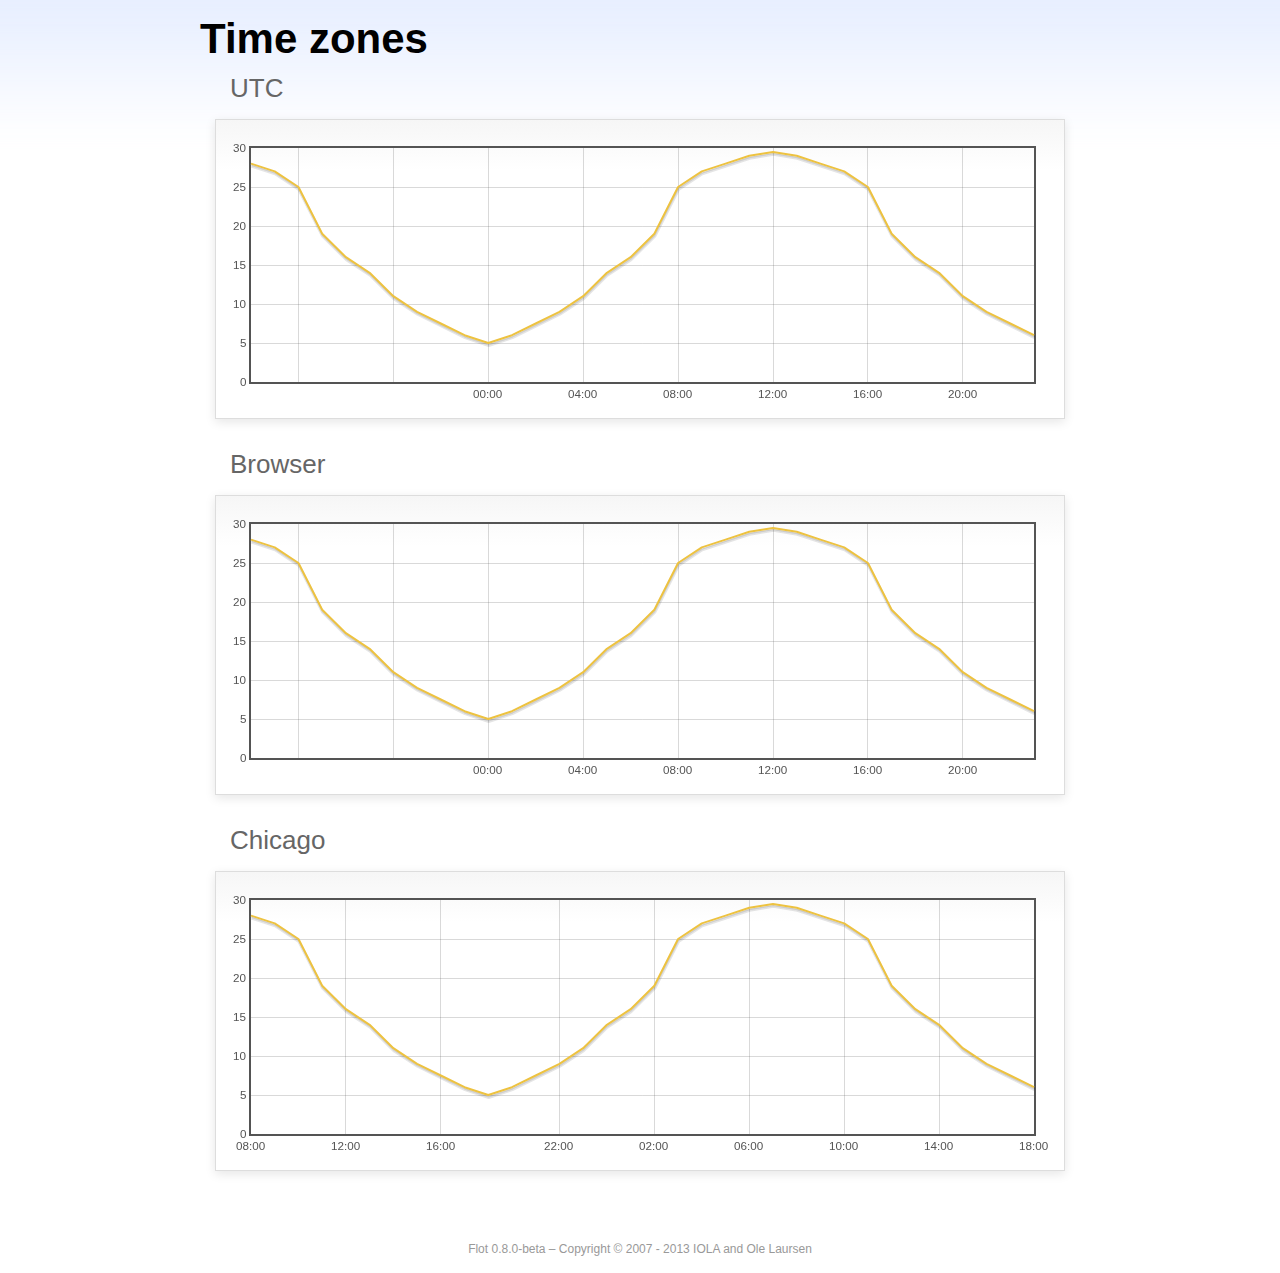
<file: app/static/vendors/flot/examples/axes-time-zones/index.html>
<!DOCTYPE html PUBLIC "-//W3C//DTD HTML 4.01//EN" "http://www.w3.org/TR/html4/strict.dtd">
<html>
<head>
	<meta http-equiv="Content-Type" content="text/html; charset=utf-8">
	<title>Flot Examples: Time zones</title>
	<link href="../examples.css" rel="stylesheet" type="text/css">
	<!--[if lte IE 8]><script language="javascript" type="text/javascript" src="../../excanvas.min.js"></script><![endif]-->
	<script language="javascript" type="text/javascript" src="../../jquery.js"></script>
	<script language="javascript" type="text/javascript" src="../../jquery.flot.js"></script>
	<script language="javascript" type="text/javascript" src="../../jquery.flot.time.js"></script>
	<script language="javascript" type="text/javascript" src="date.js"></script>
	<script type="text/javascript">

	$(function() {

		timezoneJS.timezone.zoneFileBasePath = "tz";
		timezoneJS.timezone.defaultZoneFile = [];
		timezoneJS.timezone.init({async: false});

		var d = [
			[Date.UTC(2011, 2, 12, 14, 0, 0), 28],
			[Date.UTC(2011, 2, 12, 15, 0, 0), 27],
			[Date.UTC(2011, 2, 12, 16, 0, 0), 25],
			[Date.UTC(2011, 2, 12, 17, 0, 0), 19],
			[Date.UTC(2011, 2, 12, 18, 0, 0), 16],
			[Date.UTC(2011, 2, 12, 19, 0, 0), 14],
			[Date.UTC(2011, 2, 12, 20, 0, 0), 11],
			[Date.UTC(2011, 2, 12, 21, 0, 0), 9],
			[Date.UTC(2011, 2, 12, 22, 0, 0), 7.5],
			[Date.UTC(2011, 2, 12, 23, 0, 0), 6],
			[Date.UTC(2011, 2, 13, 0, 0, 0), 5],
			[Date.UTC(2011, 2, 13, 1, 0, 0), 6],
			[Date.UTC(2011, 2, 13, 2, 0, 0), 7.5],
			[Date.UTC(2011, 2, 13, 3, 0, 0), 9],
			[Date.UTC(2011, 2, 13, 4, 0, 0), 11],
			[Date.UTC(2011, 2, 13, 5, 0, 0), 14],
			[Date.UTC(2011, 2, 13, 6, 0, 0), 16],
			[Date.UTC(2011, 2, 13, 7, 0, 0), 19],
			[Date.UTC(2011, 2, 13, 8, 0, 0), 25],
			[Date.UTC(2011, 2, 13, 9, 0, 0), 27],
			[Date.UTC(2011, 2, 13, 10, 0, 0), 28],
			[Date.UTC(2011, 2, 13, 11, 0, 0), 29],
			[Date.UTC(2011, 2, 13, 12, 0, 0), 29.5],
			[Date.UTC(2011, 2, 13, 13, 0, 0), 29],
			[Date.UTC(2011, 2, 13, 14, 0, 0), 28],
			[Date.UTC(2011, 2, 13, 15, 0, 0), 27],
			[Date.UTC(2011, 2, 13, 16, 0, 0), 25],
			[Date.UTC(2011, 2, 13, 17, 0, 0), 19],
			[Date.UTC(2011, 2, 13, 18, 0, 0), 16],
			[Date.UTC(2011, 2, 13, 19, 0, 0), 14],
			[Date.UTC(2011, 2, 13, 20, 0, 0), 11],
			[Date.UTC(2011, 2, 13, 21, 0, 0), 9],
			[Date.UTC(2011, 2, 13, 22, 0, 0), 7.5],
			[Date.UTC(2011, 2, 13, 23, 0, 0), 6]
		];

		var plot = $.plot("#placeholderUTC", [d], {
			xaxis: {
				mode: "time"
			}
		});

		var plot = $.plot("#placeholderLocal", [d], {
			xaxis: {
				mode: "time",
				timezone: "browser"
			}
		});

		var plot = $.plot("#placeholderChicago", [d], {
			xaxis: {
				mode: "time",
				timezone: "America/Chicago"
			}
		});

		// Add the Flot version string to the footer

		$("#footer").prepend("Flot " + $.plot.version + " &ndash; ");
	});

	</script>
</head>
<body>

	<div id="header">
		<h2>Time zones</h2>
	</div>

	<div id="content">

		<h3>UTC</h3>
		<div class="demo-container" style="height: 300px;">
			<div id="placeholderUTC" class="demo-placeholder"></div>
		</div>

		<h3>Browser</h3>
		<div class="demo-container" style="height: 300px;">
			<div id="placeholderLocal" class="demo-placeholder"></div>
		</div>

		<h3>Chicago</h3>
		<div class="demo-container" style="height: 300px;">
			<div id="placeholderChicago" class="demo-placeholder"></div>
		</div>

	</div>

	<div id="footer">
		Copyright &copy; 2007 - 2013 IOLA and Ole Laursen
	</div>

</body>
</html>
</file>
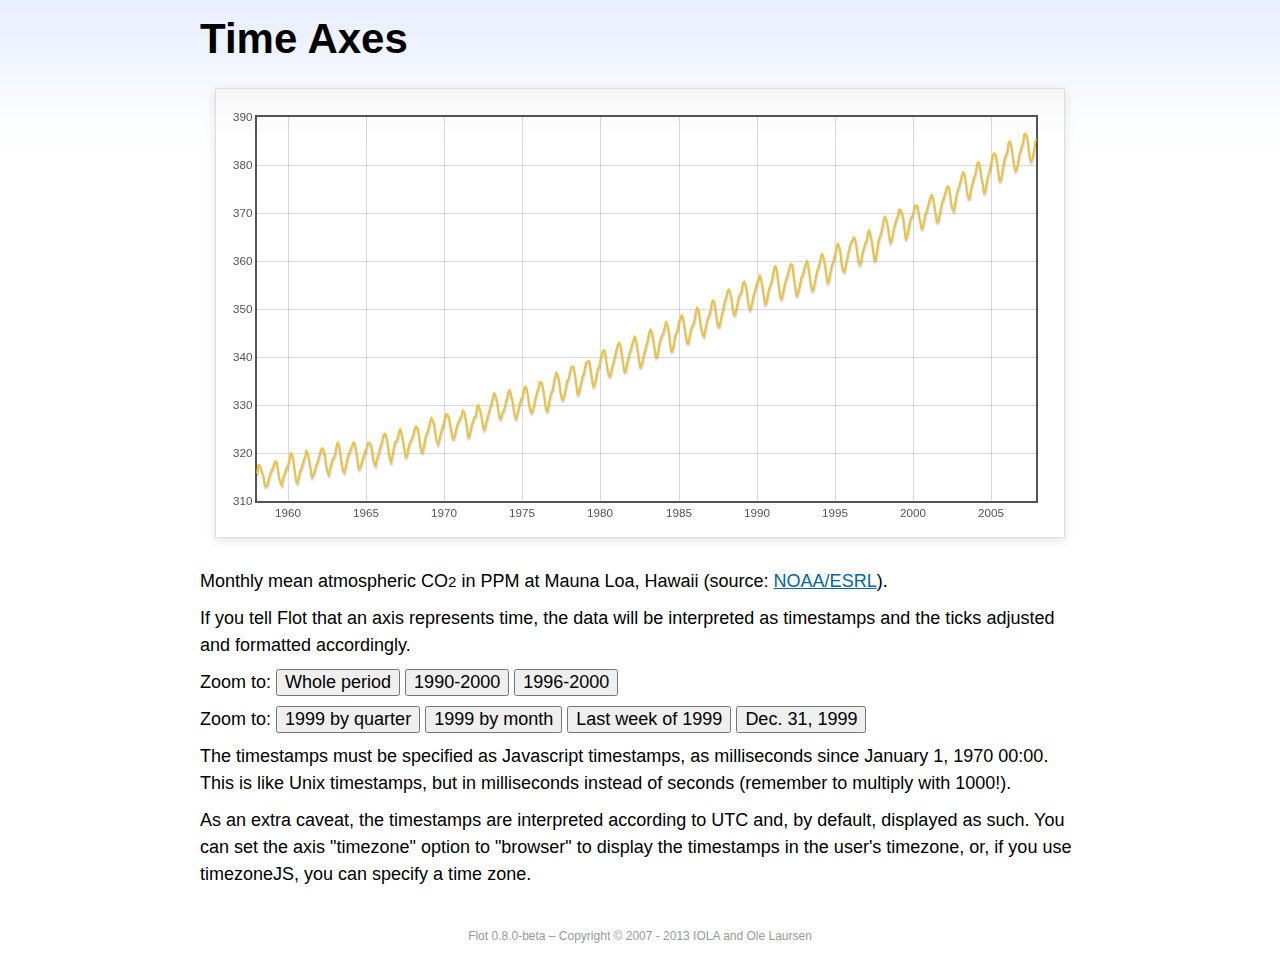
<file: app/static/vendors/flot/examples/axes-time/index.html>
<!DOCTYPE html PUBLIC "-//W3C//DTD HTML 4.01//EN" "http://www.w3.org/TR/html4/strict.dtd">
<html>
<head>
	<meta http-equiv="Content-Type" content="text/html; charset=utf-8">
	<title>Flot Examples: Time Axes</title>
	<link href="../examples.css" rel="stylesheet" type="text/css">
	<!--[if lte IE 8]><script language="javascript" type="text/javascript" src="../../excanvas.min.js"></script><![endif]-->
	<script language="javascript" type="text/javascript" src="../../jquery.js"></script>
	<script language="javascript" type="text/javascript" src="../../jquery.flot.js"></script>
	<script language="javascript" type="text/javascript" src="../../jquery.flot.time.js"></script>
	<script type="text/javascript">

	$(function() {

		var d = [[-373597200000, 315.71], [-370918800000, 317.45], [-368326800000, 317.50], [-363056400000, 315.86], [-360378000000, 314.93], [-357699600000, 313.19], [-352429200000, 313.34], [-349837200000, 314.67], [-347158800000, 315.58], [-344480400000, 316.47], [-342061200000, 316.65], [-339382800000, 317.71], [-336790800000, 318.29], [-334112400000, 318.16], [-331520400000, 316.55], [-328842000000, 314.80], [-326163600000, 313.84], [-323571600000, 313.34], [-320893200000, 314.81], [-318301200000, 315.59], [-315622800000, 316.43], [-312944400000, 316.97], [-310438800000, 317.58], [-307760400000, 319.03], [-305168400000, 320.03], [-302490000000, 319.59], [-299898000000, 318.18], [-297219600000, 315.91], [-294541200000, 314.16], [-291949200000, 313.83], [-289270800000, 315.00], [-286678800000, 316.19], [-284000400000, 316.89], [-281322000000, 317.70], [-278902800000, 318.54], [-276224400000, 319.48], [-273632400000, 320.58], [-270954000000, 319.78], [-268362000000, 318.58], [-265683600000, 316.79], [-263005200000, 314.99], [-260413200000, 315.31], [-257734800000, 316.10], [-255142800000, 317.01], [-252464400000, 317.94], [-249786000000, 318.56], [-247366800000, 319.69], [-244688400000, 320.58], [-242096400000, 321.01], [-239418000000, 320.61], [-236826000000, 319.61], [-234147600000, 317.40], [-231469200000, 316.26], [-228877200000, 315.42], [-226198800000, 316.69], [-223606800000, 317.69], [-220928400000, 318.74], [-218250000000, 319.08], [-215830800000, 319.86], [-213152400000, 321.39], [-210560400000, 322.24], [-207882000000, 321.47], [-205290000000, 319.74], [-202611600000, 317.77], [-199933200000, 316.21], [-197341200000, 315.99], [-194662800000, 317.07], [-192070800000, 318.36], [-189392400000, 319.57], [-178938000000, 322.23], [-176259600000, 321.89], [-173667600000, 320.44], [-170989200000, 318.70], [-168310800000, 316.70], [-165718800000, 316.87], [-163040400000, 317.68], [-160448400000, 318.71], [-157770000000, 319.44], [-155091600000, 320.44], [-152672400000, 320.89], [-149994000000, 322.13], [-147402000000, 322.16], [-144723600000, 321.87], [-142131600000, 321.21], [-139453200000, 318.87], [-136774800000, 317.81], [-134182800000, 317.30], [-131504400000, 318.87], [-128912400000, 319.42], [-126234000000, 320.62], [-123555600000, 321.59], [-121136400000, 322.39], [-118458000000, 323.70], [-115866000000, 324.07], [-113187600000, 323.75], [-110595600000, 322.40], [-107917200000, 320.37], [-105238800000, 318.64], [-102646800000, 318.10], [-99968400000, 319.79], [-97376400000, 321.03], [-94698000000, 322.33], [-92019600000, 322.50], [-89600400000, 323.04], [-86922000000, 324.42], [-84330000000, 325.00], [-81651600000, 324.09], [-79059600000, 322.55], [-76381200000, 320.92], [-73702800000, 319.26], [-71110800000, 319.39], [-68432400000, 320.72], [-65840400000, 321.96], [-63162000000, 322.57], [-60483600000, 323.15], [-57978000000, 323.89], [-55299600000, 325.02], [-52707600000, 325.57], [-50029200000, 325.36], [-47437200000, 324.14], [-44758800000, 322.11], [-42080400000, 320.33], [-39488400000, 320.25], [-36810000000, 321.32], [-34218000000, 322.90], [-31539600000, 324.00], [-28861200000, 324.42], [-26442000000, 325.64], [-23763600000, 326.66], [-21171600000, 327.38], [-18493200000, 326.70], [-15901200000, 325.89], [-13222800000, 323.67], [-10544400000, 322.38], [-7952400000, 321.78], [-5274000000, 322.85], [-2682000000, 324.12], [-3600000, 325.06], [2674800000, 325.98], [5094000000, 326.93], [7772400000, 328.13], [10364400000, 328.07], [13042800000, 327.66], [15634800000, 326.35], [18313200000, 324.69], [20991600000, 323.10], [23583600000, 323.07], [26262000000, 324.01], [28854000000, 325.13], [31532400000, 326.17], [34210800000, 326.68], [36630000000, 327.18], [39308400000, 327.78], [41900400000, 328.92], [44578800000, 328.57], [47170800000, 327.37], [49849200000, 325.43], [52527600000, 323.36], [55119600000, 323.56], [57798000000, 324.80], [60390000000, 326.01], [63068400000, 326.77], [65746800000, 327.63], [68252400000, 327.75], [70930800000, 329.72], [73522800000, 330.07], [76201200000, 329.09], [78793200000, 328.05], [81471600000, 326.32], [84150000000, 324.84], [86742000000, 325.20], [89420400000, 326.50], [92012400000, 327.55], [94690800000, 328.54], [97369200000, 329.56], [99788400000, 330.30], [102466800000, 331.50], [105058800000, 332.48], [107737200000, 332.07], [110329200000, 330.87], [113007600000, 329.31], [115686000000, 327.51], [118278000000, 327.18], [120956400000, 328.16], [123548400000, 328.64], [126226800000, 329.35], [128905200000, 330.71], [131324400000, 331.48], [134002800000, 332.65], [136594800000, 333.16], [139273200000, 332.06], [141865200000, 330.99], [144543600000, 329.17], [147222000000, 327.41], [149814000000, 327.20], [152492400000, 328.33], [155084400000, 329.50], [157762800000, 330.68], [160441200000, 331.41], [162860400000, 331.85], [165538800000, 333.29], [168130800000, 333.91], [170809200000, 333.40], [173401200000, 331.78], [176079600000, 329.88], [178758000000, 328.57], [181350000000, 328.46], [184028400000, 329.26], [189298800000, 331.71], [191977200000, 332.76], [194482800000, 333.48], [197161200000, 334.78], [199753200000, 334.78], [202431600000, 334.17], [205023600000, 332.78], [207702000000, 330.64], [210380400000, 328.95], [212972400000, 328.77], [215650800000, 330.23], [218242800000, 331.69], [220921200000, 332.70], [223599600000, 333.24], [226018800000, 334.96], [228697200000, 336.04], [231289200000, 336.82], [233967600000, 336.13], [236559600000, 334.73], [239238000000, 332.52], [241916400000, 331.19], [244508400000, 331.19], [247186800000, 332.35], [249778800000, 333.47], [252457200000, 335.11], [255135600000, 335.26], [257554800000, 336.60], [260233200000, 337.77], [262825200000, 338.00], [265503600000, 337.99], [268095600000, 336.48], [270774000000, 334.37], [273452400000, 332.27], [276044400000, 332.41], [278722800000, 333.76], [281314800000, 334.83], [283993200000, 336.21], [286671600000, 336.64], [289090800000, 338.12], [291769200000, 339.02], [294361200000, 339.02], [297039600000, 339.20], [299631600000, 337.58], [302310000000, 335.55], [304988400000, 333.89], [307580400000, 334.14], [310258800000, 335.26], [312850800000, 336.71], [315529200000, 337.81], [318207600000, 338.29], [320713200000, 340.04], [323391600000, 340.86], [325980000000, 341.47], [328658400000, 341.26], [331250400000, 339.29], [333928800000, 337.60], [336607200000, 336.12], [339202800000, 336.08], [341881200000, 337.22], [344473200000, 338.34], [347151600000, 339.36], [349830000000, 340.51], [352249200000, 341.57], [354924000000, 342.56], [357516000000, 343.01], [360194400000, 342.47], [362786400000, 340.71], [365464800000, 338.52], [368143200000, 336.96], [370738800000, 337.13], [373417200000, 338.58], [376009200000, 339.89], [378687600000, 340.93], [381366000000, 341.69], [383785200000, 342.69], [389052000000, 344.30], [391730400000, 343.43], [394322400000, 341.88], [397000800000, 339.89], [399679200000, 337.95], [402274800000, 338.10], [404953200000, 339.27], [407545200000, 340.67], [410223600000, 341.42], [412902000000, 342.68], [415321200000, 343.46], [417996000000, 345.10], [420588000000, 345.76], [423266400000, 345.36], [425858400000, 343.91], [428536800000, 342.05], [431215200000, 340.00], [433810800000, 340.12], [436489200000, 341.33], [439081200000, 342.94], [441759600000, 343.87], [444438000000, 344.60], [446943600000, 345.20], [452210400000, 347.36], [454888800000, 346.74], [457480800000, 345.41], [460159200000, 343.01], [462837600000, 341.23], [465433200000, 341.52], [468111600000, 342.86], [470703600000, 344.41], [473382000000, 345.09], [476060400000, 345.89], [478479600000, 347.49], [481154400000, 348.00], [483746400000, 348.75], [486424800000, 348.19], [489016800000, 346.54], [491695200000, 344.63], [494373600000, 343.03], [496969200000, 342.92], [499647600000, 344.24], [502239600000, 345.62], [504918000000, 346.43], [507596400000, 346.94], [510015600000, 347.88], [512690400000, 349.57], [515282400000, 350.35], [517960800000, 349.72], [520552800000, 347.78], [523231200000, 345.86], [525909600000, 344.84], [528505200000, 344.32], [531183600000, 345.67], [533775600000, 346.88], [536454000000, 348.19], [539132400000, 348.55], [541551600000, 349.52], [544226400000, 351.12], [546818400000, 351.84], [549496800000, 351.49], [552088800000, 349.82], [554767200000, 347.63], [557445600000, 346.38], [560041200000, 346.49], [562719600000, 347.75], [565311600000, 349.03], [567990000000, 350.20], [570668400000, 351.61], [573174000000, 352.22], [575848800000, 353.53], [578440800000, 354.14], [581119200000, 353.62], [583711200000, 352.53], [586389600000, 350.41], [589068000000, 348.84], [591663600000, 348.94], [594342000000, 350.04], [596934000000, 351.29], [599612400000, 352.72], [602290800000, 353.10], [604710000000, 353.65], [607384800000, 355.43], [609976800000, 355.70], [612655200000, 355.11], [615247200000, 353.79], [617925600000, 351.42], [620604000000, 349.81], [623199600000, 350.11], [625878000000, 351.26], [628470000000, 352.63], [631148400000, 353.64], [633826800000, 354.72], [636246000000, 355.49], [638920800000, 356.09], [641512800000, 357.08], [644191200000, 356.11], [646783200000, 354.70], [649461600000, 352.68], [652140000000, 351.05], [654735600000, 351.36], [657414000000, 352.81], [660006000000, 354.22], [662684400000, 354.85], [665362800000, 355.66], [667782000000, 357.04], [670456800000, 358.40], [673048800000, 359.00], [675727200000, 357.99], [678319200000, 356.00], [680997600000, 353.78], [683676000000, 352.20], [686271600000, 352.22], [688950000000, 353.70], [691542000000, 354.98], [694220400000, 356.09], [696898800000, 356.85], [699404400000, 357.73], [702079200000, 358.91], [704671200000, 359.45], [707349600000, 359.19], [709941600000, 356.72], [712620000000, 354.79], [715298400000, 352.79], [717894000000, 353.20], [720572400000, 354.15], [723164400000, 355.39], [725842800000, 356.77], [728521200000, 357.17], [730940400000, 358.26], [733615200000, 359.16], [736207200000, 360.07], [738885600000, 359.41], [741477600000, 357.44], [744156000000, 355.30], [746834400000, 353.87], [749430000000, 354.04], [752108400000, 355.27], [754700400000, 356.70], [757378800000, 358.00], [760057200000, 358.81], [762476400000, 359.68], [765151200000, 361.13], [767743200000, 361.48], [770421600000, 360.60], [773013600000, 359.20], [775692000000, 357.23], [778370400000, 355.42], [780966000000, 355.89], [783644400000, 357.41], [786236400000, 358.74], [788914800000, 359.73], [791593200000, 360.61], [794012400000, 361.58], [796687200000, 363.05], [799279200000, 363.62], [801957600000, 363.03], [804549600000, 361.55], [807228000000, 358.94], [809906400000, 357.93], [812502000000, 357.80], [815180400000, 359.22], [817772400000, 360.44], [820450800000, 361.83], [823129200000, 362.95], [825634800000, 363.91], [828309600000, 364.28], [830901600000, 364.94], [833580000000, 364.70], [836172000000, 363.31], [838850400000, 361.15], [841528800000, 359.40], [844120800000, 359.34], [846802800000, 360.62], [849394800000, 361.96], [852073200000, 362.81], [854751600000, 363.87], [857170800000, 364.25], [859845600000, 366.02], [862437600000, 366.46], [865116000000, 365.32], [867708000000, 364.07], [870386400000, 361.95], [873064800000, 360.06], [875656800000, 360.49], [878338800000, 362.19], [880930800000, 364.12], [883609200000, 364.99], [886287600000, 365.82], [888706800000, 366.95], [891381600000, 368.42], [893973600000, 369.33], [896652000000, 368.78], [899244000000, 367.59], [901922400000, 365.84], [904600800000, 363.83], [907192800000, 364.18], [909874800000, 365.34], [912466800000, 366.93], [915145200000, 367.94], [917823600000, 368.82], [920242800000, 369.46], [922917600000, 370.77], [925509600000, 370.66], [928188000000, 370.10], [930780000000, 369.08], [933458400000, 366.66], [936136800000, 364.60], [938728800000, 365.17], [941410800000, 366.51], [944002800000, 367.89], [946681200000, 369.04], [949359600000, 369.35], [951865200000, 370.38], [954540000000, 371.63], [957132000000, 371.32], [959810400000, 371.53], [962402400000, 369.75], [965080800000, 368.23], [967759200000, 366.87], [970351200000, 366.94], [973033200000, 368.27], [975625200000, 369.64], [978303600000, 370.46], [980982000000, 371.44], [983401200000, 372.37], [986076000000, 373.33], [988668000000, 373.77], [991346400000, 373.09], [993938400000, 371.51], [996616800000, 369.55], [999295200000, 368.12], [1001887200000, 368.38], [1004569200000, 369.66], [1007161200000, 371.11], [1009839600000, 372.36], [1012518000000, 373.09], [1014937200000, 373.81], [1017612000000, 374.93], [1020204000000, 375.58], [1022882400000, 375.44], [1025474400000, 373.86], [1028152800000, 371.77], [1030831200000, 370.73], [1033423200000, 370.50], [1036105200000, 372.18], [1038697200000, 373.70], [1041375600000, 374.92], [1044054000000, 375.62], [1046473200000, 376.51], [1049148000000, 377.75], [1051740000000, 378.54], [1054418400000, 378.20], [1057010400000, 376.68], [1059688800000, 374.43], [1062367200000, 373.11], [1064959200000, 373.10], [1067641200000, 374.77], [1070233200000, 375.97], [1072911600000, 377.03], [1075590000000, 377.87], [1078095600000, 378.88], [1080770400000, 380.42], [1083362400000, 380.62], [1086040800000, 379.70], [1088632800000, 377.43], [1091311200000, 376.32], [1093989600000, 374.19], [1096581600000, 374.47], [1099263600000, 376.15], [1101855600000, 377.51], [1104534000000, 378.43], [1107212400000, 379.70], [1109631600000, 380.92], [1112306400000, 382.18], [1114898400000, 382.45], [1117576800000, 382.14], [1120168800000, 380.60], [1122847200000, 378.64], [1125525600000, 376.73], [1128117600000, 376.84], [1130799600000, 378.29], [1133391600000, 380.06], [1136070000000, 381.40], [1138748400000, 382.20], [1141167600000, 382.66], [1143842400000, 384.69], [1146434400000, 384.94], [1149112800000, 384.01], [1151704800000, 382.14], [1154383200000, 380.31], [1157061600000, 378.81], [1159653600000, 379.03], [1162335600000, 380.17], [1164927600000, 381.85], [1167606000000, 382.94], [1170284400000, 383.86], [1172703600000, 384.49], [1175378400000, 386.37], [1177970400000, 386.54], [1180648800000, 385.98], [1183240800000, 384.36], [1185919200000, 381.85], [1188597600000, 380.74], [1191189600000, 381.15], [1193871600000, 382.38], [1196463600000, 383.94], [1199142000000, 385.44]]; 

		$.plot("#placeholder", [d], {
			xaxis: { mode: "time" }
		});

		$("#whole").click(function () {
			$.plot("#placeholder", [d], {
				xaxis: { mode: "time" }
			});
		});

		$("#nineties").click(function () {
			$.plot("#placeholder", [d], {
				xaxis: {
					mode: "time",
					min: (new Date(1990, 0, 1)).getTime(),
					max: (new Date(2000, 0, 1)).getTime()
				}
			});
		});

		$("#latenineties").click(function () {
			$.plot("#placeholder", [d], {
				xaxis: {
					mode: "time",
					minTickSize: [1, "year"],
					min: (new Date(1996, 0, 1)).getTime(),
					max: (new Date(2000, 0, 1)).getTime()
				}
			});
		});

		$("#ninetyninequarters").click(function () {
			$.plot("#placeholder", [d], {
				xaxis: {
					mode: "time",
					minTickSize: [1, "quarter"],
					min: (new Date(1999, 0, 1)).getTime(),
					max: (new Date(2000, 0, 1)).getTime()
				}
			});
		});

		$("#ninetynine").click(function () {
			$.plot("#placeholder", [d], {
				xaxis: {
					mode: "time",
					minTickSize: [1, "month"],
					min: (new Date(1999, 0, 1)).getTime(),
					max: (new Date(2000, 0, 1)).getTime()
				}
			});
		});

		$("#lastweekninetynine").click(function () {
			$.plot("#placeholder", [d], {
				xaxis: {
					mode: "time",
					minTickSize: [1, "day"],
					min: (new Date(1999, 11, 25)).getTime(),
					max: (new Date(2000, 0, 1)).getTime(),
					timeformat: "%a"
				}
			});
		});

		$("#lastdayninetynine").click(function () {
			$.plot("#placeholder", [d], {
				xaxis: {
					mode: "time",
					minTickSize: [1, "hour"],
					min: (new Date(1999, 11, 31)).getTime(),
					max: (new Date(2000, 0, 1)).getTime(),
					twelveHourClock: true
				}
			});
		});

		// Add the Flot version string to the footer

		$("#footer").prepend("Flot " + $.plot.version + " &ndash; ");
	});

	</script>
</head>
<body>

	<div id="header">
		<h2>Time Axes</h2>
	</div>

	<div id="content">

		<div class="demo-container">
			<div id="placeholder" class="demo-placeholder"></div>
		</div>

		<p>Monthly mean atmospheric CO<sub>2</sub> in PPM at Mauna Loa, Hawaii (source: <a href="http://www.esrl.noaa.gov/gmd/ccgg/trends/">NOAA/ESRL</a>).</p>

		<p>If you tell Flot that an axis represents time, the data will be interpreted as timestamps and the ticks adjusted and formatted accordingly.</p>

		<p>Zoom to: <button id="whole">Whole period</button>
		<button id="nineties">1990-2000</button>
		<button id="latenineties">1996-2000</button></p>

		<p>Zoom to: <button id="ninetyninequarters">1999 by quarter</button>
		<button id="ninetynine">1999 by month</button>
		<button id="lastweekninetynine">Last week of 1999</button>
		<button id="lastdayninetynine">Dec. 31, 1999</button></p>

		<p>The timestamps must be specified as Javascript timestamps, as milliseconds since January 1, 1970 00:00. This is like Unix timestamps, but in milliseconds instead of seconds (remember to multiply with 1000!).</p>

		<p>As an extra caveat, the timestamps are interpreted according to UTC and, by default, displayed as such. You can set the axis "timezone" option to "browser" to display the timestamps in the user's timezone, or, if you use timezoneJS, you can specify a time zone.</p>

	</div>

	<div id="footer">
		Copyright &copy; 2007 - 2013 IOLA and Ole Laursen
	</div>

</body>
</html>
</file>
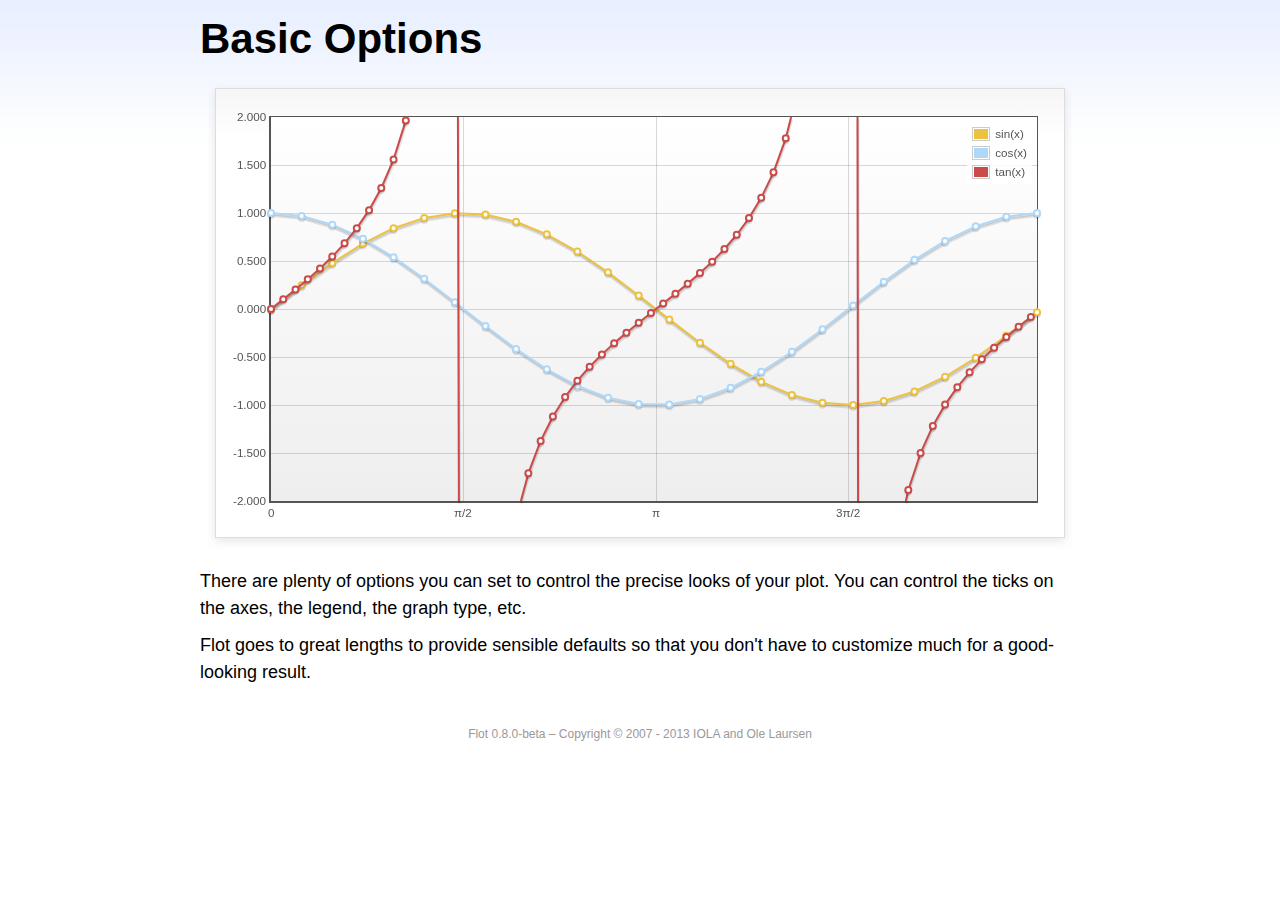
<file: app/static/vendors/flot/examples/basic-options/index.html>
<!DOCTYPE html PUBLIC "-//W3C//DTD HTML 4.01//EN" "http://www.w3.org/TR/html4/strict.dtd">
<html>
<head>
	<meta http-equiv="Content-Type" content="text/html; charset=utf-8">
	<title>Flot Examples: Basic Options</title>
	<link href="../examples.css" rel="stylesheet" type="text/css">
	<!--[if lte IE 8]><script language="javascript" type="text/javascript" src="../../excanvas.min.js"></script><![endif]-->
	<script language="javascript" type="text/javascript" src="../../jquery.js"></script>
	<script language="javascript" type="text/javascript" src="../../jquery.flot.js"></script>
	<script type="text/javascript">

	$(function () {

		var d1 = [];
		for (var i = 0; i < Math.PI * 2; i += 0.25) {
			d1.push([i, Math.sin(i)]);
		}

		var d2 = [];
		for (var i = 0; i < Math.PI * 2; i += 0.25) {
			d2.push([i, Math.cos(i)]);
		}

		var d3 = [];
		for (var i = 0; i < Math.PI * 2; i += 0.1) {
			d3.push([i, Math.tan(i)]);
		}

		$.plot("#placeholder", [
			{ label: "sin(x)", data: d1 },
			{ label: "cos(x)", data: d2 },
			{ label: "tan(x)", data: d3 }
		], {
			series: {
				lines: { show: true },
				points: { show: true }
			},
			xaxis: {
				ticks: [
					0, [ Math.PI/2, "\u03c0/2" ], [ Math.PI, "\u03c0" ],
					[ Math.PI * 3/2, "3\u03c0/2" ], [ Math.PI * 2, "2\u03c0" ]
				]
			},
			yaxis: {
				ticks: 10,
				min: -2,
				max: 2,
				tickDecimals: 3
			},
			grid: {
				backgroundColor: { colors: [ "#fff", "#eee" ] },
				borderWidth: {
					top: 1,
					right: 1,
					bottom: 2,
					left: 2
				}
			}
		});

		// Add the Flot version string to the footer

		$("#footer").prepend("Flot " + $.plot.version + " &ndash; ");
	});

	</script>
</head>
<body>

	<div id="header">
		<h2>Basic Options</h2>
	</div>

	<div id="content">

		<div class="demo-container">
			<div id="placeholder" class="demo-placeholder"></div>
		</div>

		<p>There are plenty of options you can set to control the precise looks of your plot. You can control the ticks on the axes, the legend, the graph type, etc.</p>

		<p>Flot goes to great lengths to provide sensible defaults so that you don't have to customize much for a good-looking result.</p>

	</div>

	<div id="footer">
		Copyright &copy; 2007 - 2013 IOLA and Ole Laursen
	</div>

</body>
</html>
</file>
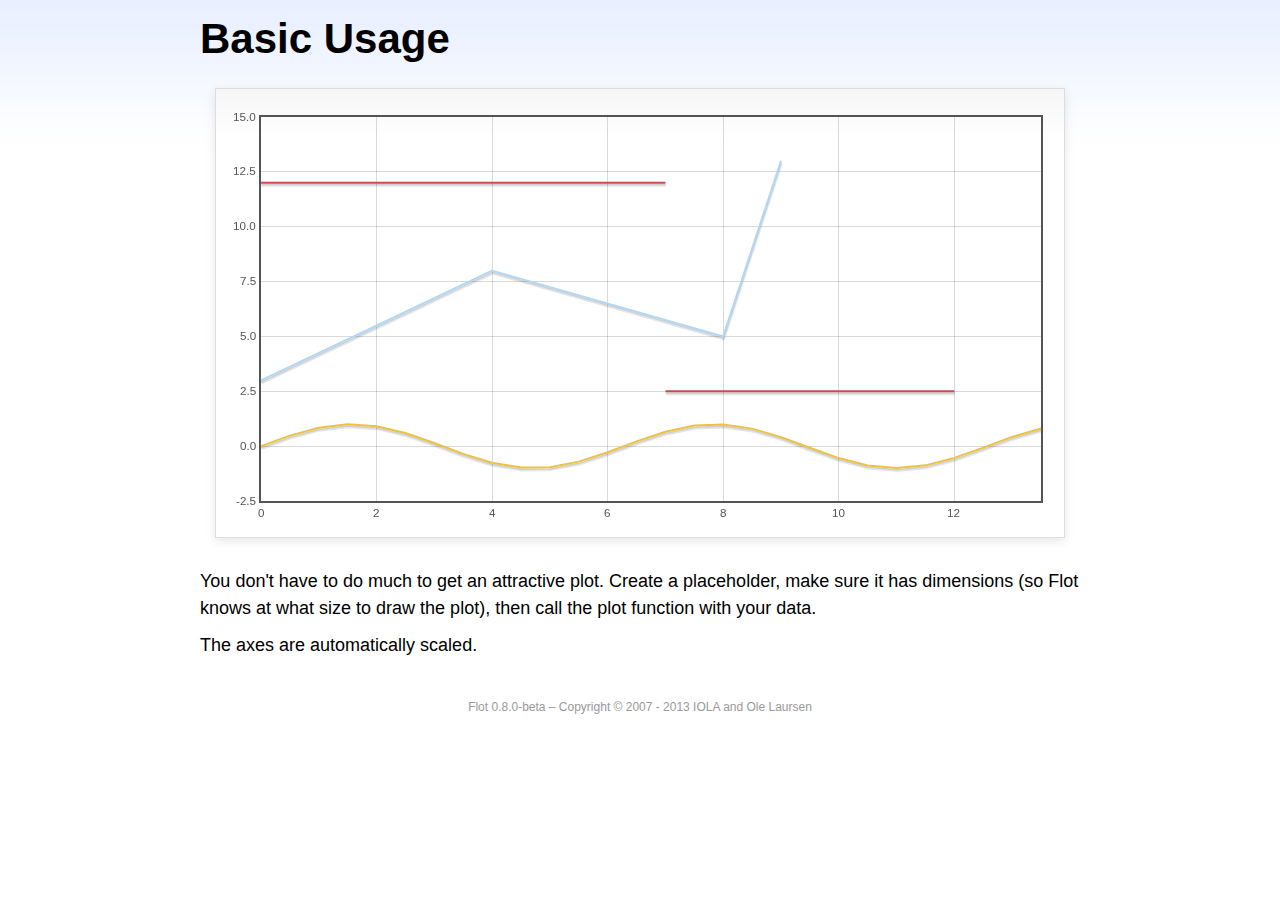
<file: app/static/vendors/flot/examples/basic-usage/index.html>
<!DOCTYPE html PUBLIC "-//W3C//DTD HTML 4.01//EN" "http://www.w3.org/TR/html4/strict.dtd">
<html>
<head>
	<meta http-equiv="Content-Type" content="text/html; charset=utf-8">
	<title>Flot Examples: Basic Usage</title>
	<link href="../examples.css" rel="stylesheet" type="text/css">
	<!--[if lte IE 8]><script language="javascript" type="text/javascript" src="../../excanvas.min.js"></script><![endif]-->
	<script language="javascript" type="text/javascript" src="../../jquery.js"></script>
	<script language="javascript" type="text/javascript" src="../../jquery.flot.js"></script>
	<script type="text/javascript">

	$(function() {

		var d1 = [];
		for (var i = 0; i < 14; i += 0.5) {
			d1.push([i, Math.sin(i)]);
		}

		var d2 = [[0, 3], [4, 8], [8, 5], [9, 13]];

		// A null signifies separate line segments

		var d3 = [[0, 12], [7, 12], null, [7, 2.5], [12, 2.5]];

		$.plot("#placeholder", [ d1, d2, d3 ]);

		// Add the Flot version string to the footer

		$("#footer").prepend("Flot " + $.plot.version + " &ndash; ");
	});

	</script>
</head>
<body>

	<div id="header">
		<h2>Basic Usage</h2>
	</div>

	<div id="content">

		<div class="demo-container">
			<div id="placeholder" class="demo-placeholder"></div>
		</div>

		<p>You don't have to do much to get an attractive plot.  Create a placeholder, make sure it has dimensions (so Flot knows at what size to draw the plot), then call the plot function with your data.</p>

		<p>The axes are automatically scaled.</p>

	</div>

	<div id="footer">
		Copyright &copy; 2007 - 2013 IOLA and Ole Laursen
	</div>

</body>
</html>
</file>
<file: app/static/vendors/ckeditor/samples/sample.css>
/*
Copyright (c) 2003-2013, CKSource - Frederico Knabben. All rights reserved.
For licensing, see LICENSE.md or http://ckeditor.com/license
*/

html, body, h1, h2, h3, h4, h5, h6, div, span, blockquote, p, address, form, fieldset, img, ul, ol, dl, dt, dd, li, hr, table, td, th, strong, em, sup, sub, dfn, ins, del, q, cite, var, samp, code, kbd, tt, pre
{
	line-height: 1.5em;
}

body
{
	padding: 10px 30px;
}

input, textarea, select, option, optgroup, button, td, th
{
	font-size: 100%;
}

pre, code, kbd, samp, tt
{
	font-family: monospace,monospace;
	font-size: 1em;
}

body {
    width: 960px;
    margin: 0 auto;
}

code
{
	background: #f3f3f3;
	border: 1px solid #ddd;
	padding: 1px 4px;

	-moz-border-radius: 3px;
	-webkit-border-radius: 3px;
	border-radius: 3px;
}

abbr
{
	border-bottom: 1px dotted #555;
	cursor: pointer;
}

.new
{
	background: #FF7E00;
	border: 1px solid #DA8028;
	color: #fff;
	font-size: 10px;
	font-weight: bold;
	padding: 1px 4px;
	text-shadow: 0 1px 0 #C97626;
	text-transform: uppercase;
	margin: 0 0 0 3px;

	-moz-border-radius: 3px;
	-webkit-border-radius: 3px;
	border-radius: 3px;

	-moz-box-shadow: 0 2px 3px 0 #FFA54E inset;
	-webkit-box-shadow: 0 2px 3px 0 #FFA54E inset;
	box-shadow: 0 2px 3px 0 #FFA54E inset;
}

h1.samples
{
	color: #0782C1;
	font-size: 200%;
	font-weight: normal;
	margin: 0;
	padding: 0;
}

h1.samples a
{
	color: #0782C1;
	text-decoration: none;
	border-bottom: 1px dotted #0782C1;
}

.samples a:hover
{
	border-bottom: 1px dotted #0782C1;
}

h2.samples
{
	color: #000000;
	font-size: 130%;
	margin: 15px 0 0 0;
	padding: 0;
}

p, blockquote, address, form, pre, dl, h1.samples, h2.samples
{
	margin-bottom: 15px;
}

ul.samples
{
	margin-bottom: 15px;
}

.clear
{
	clear: both;
}

fieldset
{
	margin: 0;
	padding: 10px;
}

body, input, textarea
{
	color: #333333;
	font-family: Arial, Helvetica, sans-serif;
}

body
{
	font-size: 75%;
}

a.samples
{
	color: #189DE1;
	text-decoration: none;
}

form
{
	margin: 0;
	padding: 0;
}

pre.samples
{
	background-color: #F7F7F7;
	border: 1px solid #D7D7D7;
	overflow: auto;
	padding: 0.25em;
	white-space: pre-wrap; /* CSS 2.1 */
	word-wrap: break-word; /* IE7 */
	-moz-tab-size: 4;
	-o-tab-size: 4;
	-webkit-tab-size: 4;
	tab-size: 4;
}

#footer
{
	clear: both;
	padding-top: 10px;
}

#footer hr
{
	margin: 10px 0 15px 0;
	height: 1px;
	border: solid 1px gray;
	border-bottom: none;
}

#footer p
{
	margin: 0 10px 10px 10px;
	float: left;
}

#footer #copy
{
	float: right;
}

#outputSample
{
	width: 100%;
	table-layout: fixed;
}

#outputSample thead th
{
	color: #dddddd;
	background-color: #999999;
	padding: 4px;
	white-space: nowrap;
}

#outputSample tbody th
{
	vertical-align: top;
	text-align: left;
}

#outputSample pre
{
	margin: 0;
	padding: 0;
}

.description
{
	border: 1px dotted #B7B7B7;
	margin-bottom: 10px;
	padding: 10px 10px 0;
	overflow: hidden;
}

label
{
	display: block;
	margin-bottom: 6px;
}

/**
 *	CKEditor editables are automatically set with the "cke_editable" class
 *	plus cke_editable_(inline|themed) depending on the editor type.
 */

/* Style a bit the inline editables. */
.cke_editable.cke_editable_inline
{
	cursor: pointer;
}

/* Once an editable element gets focused, the "cke_focus" class is
   added to it, so we can style it differently. */
.cke_editable.cke_editable_inline.cke_focus
{
	box-shadow: inset 0px 0px 20px 3px #ddd, inset 0 0 1px #000;
	outline: none;
	background: #eee;
	cursor: text;
}

/* Avoid pre-formatted overflows inline editable. */
.cke_editable_inline pre
{
	white-space: pre-wrap;
	word-wrap: break-word;
}

/**
 *	Samples index styles.
 */

.twoColumns,
.twoColumnsLeft,
.twoColumnsRight
{
	overflow: hidden;
}

.twoColumnsLeft,
.twoColumnsRight
{
	width: 45%;
}

.twoColumnsLeft
{
	float: left;
}

.twoColumnsRight
{
	float: right;
}

dl.samples
{
	padding: 0 0 0 40px;
}
dl.samples > dt
{
	display: list-item;
	list-style-type: disc;
	list-style-position: outside;
	margin: 0 0 3px;
}
dl.samples > dd
{
	margin: 0 0 3px;
}
.warning
{
    color: #ff0000;
	background-color: #FFCCBA;
    border: 2px dotted #ff0000;
	padding: 15px 10px;
	margin: 10px 0;
}

/* Used on inline samples */

blockquote
{
	font-style: italic;
	font-family: Georgia, Times, "Times New Roman", serif;
	padding: 2px 0;
	border-style: solid;
	border-color: #ccc;
	border-width: 0;
}

.cke_contents_ltr blockquote
{
	padding-left: 20px;
	padding-right: 8px;
	border-left-width: 5px;
}

.cke_contents_rtl blockquote
{
	padding-left: 8px;
	padding-right: 20px;
	border-right-width: 5px;
}

img.right {
    border: 1px solid #ccc;
    float: right;
    margin-left: 15px;
    padding: 5px;
}

img.left {
    border: 1px solid #ccc;
    float: left;
    margin-right: 15px;
    padding: 5px;
}
</file>
<file: app/static/vendors/easypiechart/examples/style.css>
body {
    font: 13px/1.4 'Helvetica Neue', 'Helvetica','Arial', sans-serif;
    color: #333;
}

.container {
    width: 520px;
    margin: auto;
}

h1 {
    border-bottom: 1px solid #d9d9d9;
}

a {
    color: #be2221;
    text-decoration: none;
}

.chart {
    float: left;
    margin: 10px;
}

.percentage,
.label {
    text-align: center;
    color: #333;
    font-weight: 100;
    font-size: 1.2em;
    margin-bottom: 0.3em;
}

.credits {
    padding-top: 0.5em;
    clear: both;
    color: #999;
}

.credits a {
    color: #333;
}

.dark {
    background: #333;
}

.dark .percentage-light,
.dark .label {
    text-align: center;
    color: #999;
    font-weight: 100;
    font-size: 1.2em;
    margin-bottom: 0.3em;
}


.button {
  -webkit-box-shadow: inset 0 0 1px #000, inset 0 1px 0 1px rgba(255,255,255,0.2), 0 1px 1px -1px rgba(0, 0, 0, .5);
  -moz-box-shadow: inset 0 0 1px #000, inset 0 1px 0 1px rgba(255,255,255,0.2), 0 1px 1px -1px rgba(0, 0, 0, .5);
  box-shadow: inset 0 0 1px #000, inset 0 1px 0 1px rgba(255,255,255,0.2), 0 1px 1px -1px rgba(0, 0, 0, .5);
  -webkit-border-radius: 3px;
  -moz-border-radius: 3px;
  border-radius: 3px;
  padding: 6px 20px;
  font-weight: bold;
  text-transform: uppercase;
  display: block;
  margin: auto;
  max-width: 200px;
  text-align: center;
  background-color: #5c5c5c;
  background-image: -moz-linear-gradient(top, #666666, #4d4d4d);
  background-image: -ms-linear-gradient(top, #666666, #4d4d4d);
  background-image: -webkit-gradient(linear, 0 0, 0 100%, from(#666666), to(#4d4d4d));
  background-image: -webkit-linear-gradient(top, #666666, #4d4d4d);
  background-image: -o-linear-gradient(top, #666666, #4d4d4d);
  background-image: linear-gradient(top, #666666, #4d4d4d);
  background-repeat: repeat-x;
  filter: progid:DXImageTransform.Microsoft.gradient(startColorstr='#666666', endColorstr='#4d4d4d', GradientType=0);
  color: #ffffff;
  text-shadow: 0 1px 1px #333333;
}
.button:hover {
  color: #ffffff;
  text-decoration: none;
  background-color: #616161;
  background-image: -moz-linear-gradient(top, #6b6b6b, #525252);
  background-image: -ms-linear-gradient(top, #6b6b6b, #525252);
  background-image: -webkit-gradient(linear, 0 0, 0 100%, from(#6b6b6b), to(#525252));
  background-image: -webkit-linear-gradient(top, #6b6b6b, #525252);
  background-image: -o-linear-gradient(top, #6b6b6b, #525252);
  background-image: linear-gradient(top, #6b6b6b, #525252);
  background-repeat: repeat-x;
  filter: progid:DXImageTransform.Microsoft.gradient(startColorstr='#6b6b6b', endColorstr='#525252', GradientType=0);
}
.button:active {
  background-color: #575757;
  background-image: -moz-linear-gradient(top, #616161, #474747);
  background-image: -ms-linear-gradient(top, #616161, #474747);
  background-image: -webkit-gradient(linear, 0 0, 0 100%, from(#616161), to(#474747));
  background-image: -webkit-linear-gradient(top, #616161, #474747);
  background-image: -o-linear-gradient(top, #616161, #474747);
  background-image: linear-gradient(top, #616161, #474747);
  background-repeat: repeat-x;
  filter: progid:DXImageTransform.Microsoft.gradient(startColorstr='#616161', endColorstr='#474747', GradientType=0);
  -webkit-transform: translate(0, 1px);
  -moz-transform: translate(0, 1px);
  -ms-transform: translate(0, 1px);
  -o-transform: translate(0, 1px);
  transform: translate(0, 1px);
}
.button:disabled {
  background-color: #dddddd;
  background-image: -moz-linear-gradient(top, #e7e7e7, #cdcdcd);
  background-image: -ms-linear-gradient(top, #e7e7e7, #cdcdcd);
  background-image: -webkit-gradient(linear, 0 0, 0 100%, from(#e7e7e7), to(#cdcdcd));
  background-image: -webkit-linear-gradient(top, #e7e7e7, #cdcdcd);
  background-image: -o-linear-gradient(top, #e7e7e7, #cdcdcd);
  background-image: linear-gradient(top, #e7e7e7, #cdcdcd);
  background-repeat: repeat-x;
  filter: progid:DXImageTransform.Microsoft.gradient(startColorstr='#e7e7e7', endColorstr='#cdcdcd', GradientType=0);
  color: #939393;
  text-shadow: 0 1px 1px #fff;
}

@media screen and (max-device-width: 480px) {
  .container{
    width: 100%;
  }
}
</file>
<file: app/static/vendors/flot/examples/examples.css>
* {	padding: 0; margin: 0; vertical-align: top; }

body {
	background: url(background.png) repeat-x;
	font: 18px/1.5em "proxima-nova", Helvetica, Arial, sans-serif;
}

a {	color: #069; }
a:hover { color: #28b; }

h2 {
	margin-top: 15px;
	font: normal 32px "omnes-pro", Helvetica, Arial, sans-serif;
}

h3 {
	margin-left: 30px;
	font: normal 26px "omnes-pro", Helvetica, Arial, sans-serif;
	color: #666;
}

p {
	margin-top: 10px;
}

button {
	font-size: 18px;
	padding: 1px 7px;
}

input {
	font-size: 18px;
}

input[type=checkbox] {
	margin: 7px;
}

#header {
	position: relative;
	width: 900px;
	margin: auto;
}

#header h2 {
	margin-left: 10px;
	vertical-align: middle;
	font-size: 42px;
	font-weight: bold;
	text-decoration: none;
	color: #000;
}

#content {
	width: 880px;
	margin: 0 auto;
	padding: 10px;
}

#footer {
	margin-top: 25px;
	margin-bottom: 10px;
	text-align: center;
	font-size: 12px;
	color: #999;
}

.demo-container {
	box-sizing: border-box;
	width: 850px;
	height: 450px;
	padding: 20px 15px 15px 15px;
	margin: 15px auto 30px auto;
	border: 1px solid #ddd;
	background: #fff;
	background: linear-gradient(#f6f6f6 0, #fff 50px);
	background: -o-linear-gradient(#f6f6f6 0, #fff 50px);
	background: -ms-linear-gradient(#f6f6f6 0, #fff 50px);
	background: -moz-linear-gradient(#f6f6f6 0, #fff 50px);
	background: -webkit-linear-gradient(#f6f6f6 0, #fff 50px);
	box-shadow: 0 3px 10px rgba(0,0,0,0.15);
	-o-box-shadow: 0 3px 10px rgba(0,0,0,0.1);
	-ms-box-shadow: 0 3px 10px rgba(0,0,0,0.1);
	-moz-box-shadow: 0 3px 10px rgba(0,0,0,0.1);
	-webkit-box-shadow: 0 3px 10px rgba(0,0,0,0.1);
}

.demo-placeholder {
	width: 100%;
	height: 100%;
	font-size: 14px;
	line-height: 14px;
}

.legend table {
	border-spacing: 5px;
}
</file>
